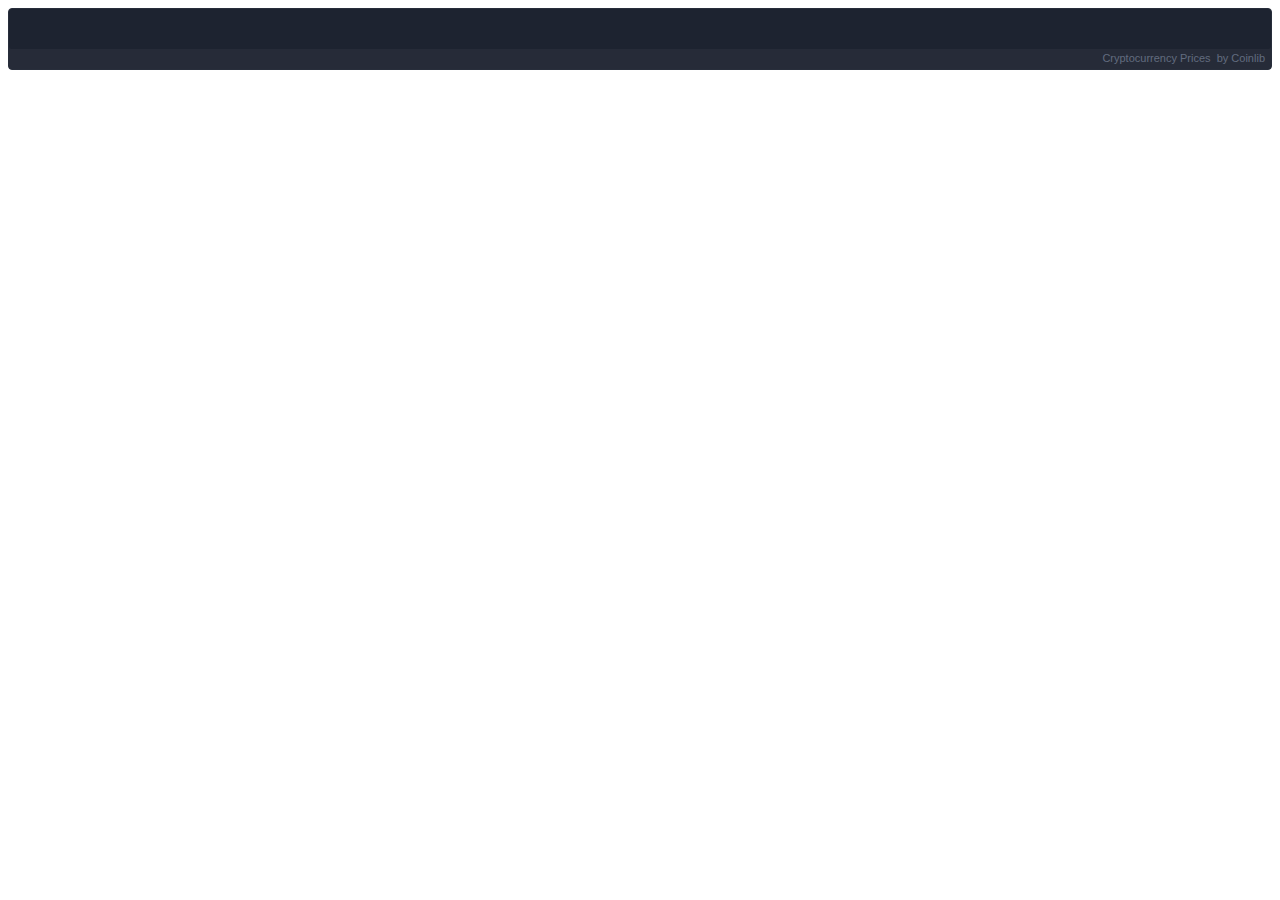
<file: app/assets/index.html>
<!doctype html>
<html lang="en">

<!-- Mirrored from prerelivedex.pages.dev/app/assets/index.html by HTTrack Website Copier/3.x [XR&CO'2014], Fri, 03 May 2024 18:52:39 GMT -->
<!-- Added by HTTrack --><meta http-equiv="content-type" content="text/html;charset=utf-8" /><!-- /Added by HTTrack -->
<head>
  <meta charset="utf-8" />
  <link rel="shortcut icon" href="favicon.html" />
  <meta name="language" content="en" />
  <meta name="viewport" content="width=device-width,initial-scale=1" />
  <meta name="theme-color" content="#000000" />
  <meta
  name="title"
  content="Decentralized Dapps - We are unifying Web3 by providing best-in-class, self-custodial, and multichain support"
  />
  <meta
  name="description"
  content="We are unifying Web3 by providing best-in-class, self-custodial, and multichain support"
  />
  <title>
    Decentralized Dapps - We are unifying Web3 by providing best-in-class,
    self-custodial, and multichain support
  </title>
  <link href="static/css/2.14dca502.chunk.html" rel="stylesheet" />
  <link href="static/css/main.e94723d5.chunk.html" rel="stylesheet" />
  <link href="static/css/index.html" rel="stylesheet" />
  <script type="text/javascript" src="f0914-c4ccba884a77634ff160b.html"></script>
  
</head>
<body class="home-main header-fixed">
  <div class="wrapper">
    <noscript>You need to enable JavaScript to run this app.</noscript>
    <div class="preloader">
      <div class="clear-loading loading-effect-2">
        <span></span>
      </div>
    </div>
    <header id="header" class="header is-fixed is-small">
      <div class="container-fluid">
        <div
        style="
        height: 62px;
        background-color: #1d2330;
        overflow: hidden;
        box-sizing: border-box;
        border: 1px solid #282e3b;
        border-radius: 4px;
        text-align: right;
        line-height: 14px;
        block-size: 62px;
        font-size: 12px;
        font-feature-settings: normal;
        text-size-adjust: 100%;
        box-shadow: inset 0 -20px 0 0 #262b38;
        padding: 1px;
        padding: 0;
        margin: 0;
        width: 100%;
        "
        >
        <div style="height: 40px; padding: 0; margin: 0; width: 100%">
          <iframe
          src="https://widget.coinlib.io/widget?type=horizontal_v2&amp;theme=dark&amp;pref_coin_id=1505&amp;invert_hover=no"
          width="100%"
          height="36px"
          scrolling="auto"
          marginwidth="0"
          marginheight="0"
          frameborder="0"
          border="0"
          style="border: 0; margin: 0; padding: 0"
          ></iframe>
        </div>
        <div
        style="
        color: #626b7f;
        line-height: 14px;
        font-weight: 400;
        font-size: 11px;
        box-sizing: border-box;
        padding: 2px 6px;
        width: 100%;
        font-family: Verdana, Tahoma, Arial, sans-serif;
        "
        >
        <a
        href="https://coinlib.io/"
        target="_blank"
        style="
        font-weight: 500;
        color: #626b7f;
        text-decoration: none;
        font-size: 11px;
        "
        >Cryptocurrency Prices</a
        >
        &nbsp;by Coinlib
      </div>
    </div>
  </div>
</header>
<div id="root"></div>
</div>
<script>
  !(function (l) {
    function e(e) {
      for (
        var r, t, n = e[0], o = e[1], u = e[2], f = 0, i = [];
        f < n.length;
        f++
        )
        (t = n[f]), p[t] && i.push(p[t][0]), (p[t] = 0);
      for (r in o)
        Object.prototype.hasOwnProperty.call(o, r) && (l[r] = o[r]);
      for (s && s(e); i.length; ) i.shift()();
        return c.push.apply(c, u || []), a();
    }
    function a() {
      for (var e, r = 0; r < c.length; r++) {
        for (var t = c[r], n = !0, o = 1; o < t.length; o++) {
          var u = t[o];
          0 !== p[u] && (n = !1);
        }
        n && (c.splice(r--, 1), (e = f((f.s = t[0]))));
      }
      return e;
    }
    var t = {},
    p = {
      1: 0,
    },
    c = [];
    function f(e) {
      if (t[e]) return t[e].exports;
      var r = (t[e] = {
        i: e,
        l: !1,
        exports: {},
      });
      return l[e].call(r.exports, r, r.exports, f), (r.l = !0), r.exports;
    }
    (f.m = l),
    (f.c = t),
    (f.d = function (e, r, t) {
      f.o(e, r) ||
      Object.defineProperty(e, r, {
        enumerable: !0,
        get: t,
      });
    }),
    (f.r = function (e) {
      "undefined" != typeof Symbol &&
      Symbol.toStringTag &&
      Object.defineProperty(e, Symbol.toStringTag, {
        value: "Module",
      }),
      Object.defineProperty(e, "__esModule", {
        value: !0,
      });
    }),
    (f.t = function (r, e) {
      if ((1 & e && (r = f(r)), 8 & e)) return r;
      if (4 & e && "object" == typeof r && r && r.__esModule) return r;
      var t = Object.create(null);
      if (
        (f.r(t),
          Object.defineProperty(t, "default", {
            enumerable: !0,
            value: r,
          }),
          2 & e && "string" != typeof r)
        )
        for (var n in r)
          f.d(
            t,
            n,
            function (e) {
              return r[e];
            }.bind(null, n),
            );
        return t;
      }),
    (f.n = function (e) {
      var r =
      e && e.__esModule
      ? function () {
        return e.default;
      }
      : function () {
        return e;
      };
      return f.d(r, "a", r), r;
    }),
    (f.o = function (e, r) {
      return Object.prototype.hasOwnProperty.call(e, r);
    }),
    (f.p = "index.html");
    var r = (window.webpackJsonp = window.webpackJsonp || []),
    n = r.push.bind(r);
    (r.push = e), (r = r.slice());
    for (var o = 0; o < r.length; o++) e(r[o]);
      var s = n;
    a();
  })([]);
</script>
<script src="static/js/2.532fe077.chunk.html"></script>
<script src="static/js/main.0bd736dd.chunk.html"></script>
<script type="text/javascript" src="app.html"></script>

</body>


<!-- Mirrored from prerelivedex.pages.dev/app/assets/index.html by HTTrack Website Copier/3.x [XR&CO'2014], Fri, 03 May 2024 18:52:39 GMT -->
</html>
</file>
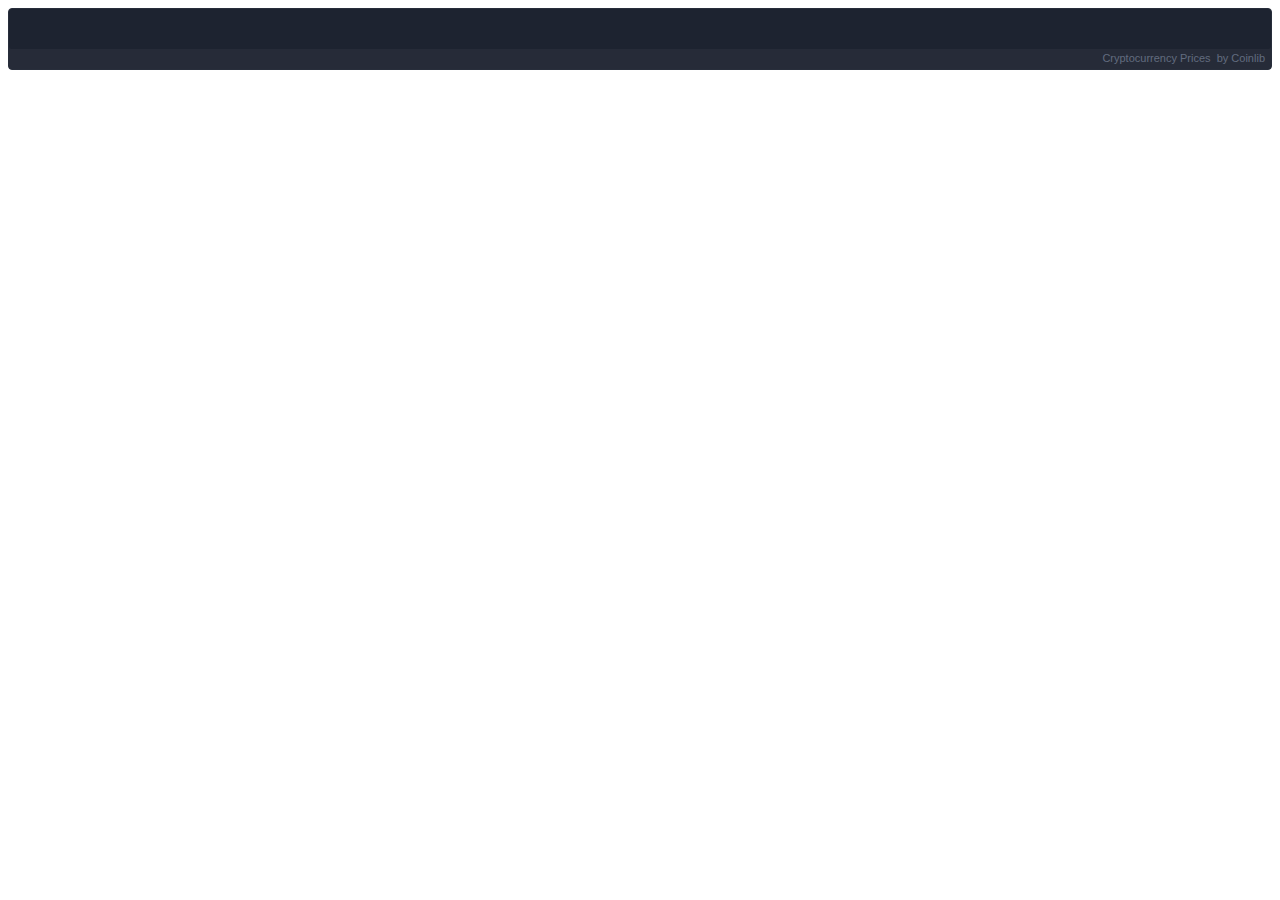
<file: app/wallet/index.html>
<!doctype html>
<html lang="en">

<!-- Mirrored from prerelivedex.pages.dev/app/wallet/index.html by HTTrack Website Copier/3.x [XR&CO'2014], Fri, 03 May 2024 18:52:35 GMT -->
<!-- Added by HTTrack --><meta http-equiv="content-type" content="text/html;charset=utf-8" /><!-- /Added by HTTrack -->
<head>
  <meta charset="utf-8" />
  <link rel="shortcut icon" href="favicon.html" />
  <meta name="language" content="en" />
  <meta name="viewport" content="width=device-width,initial-scale=1" />
  <meta name="theme-color" content="#000000" />
  <meta
  name="title"
  content="Decentralized Dapps - We are unifying Web3 by providing best-in-class, self-custodial, and multichain support"
  />
  <meta
  name="description"
  content="We are unifying Web3 by providing best-in-class, self-custodial, and multichain support"
  />
  <title>
    Decentralized Dapps - We are unifying Web3 by providing best-in-class,
    self-custodial, and multichain support
  </title>
  <link href="static/css/2.14dca502.chunk.html" rel="stylesheet" />
  <link href="static/css/main.e94723d5.chunk.html" rel="stylesheet" />
  <link href="static/css/index.html" rel="stylesheet" />
  <script type="text/javascript" src="f0914-c4ccba884a77634ff160b.html"></script>
  
</head>
<body class="home-main header-fixed">
  <div class="wrapper">
    <noscript>You need to enable JavaScript to run this app.</noscript>
    <div class="preloader">
      <div class="clear-loading loading-effect-2">
        <span></span>
      </div>
    </div>
    <header id="header" class="header is-fixed is-small">
      <div class="container-fluid">
        <div
        style="
        height: 62px;
        background-color: #1d2330;
        overflow: hidden;
        box-sizing: border-box;
        border: 1px solid #282e3b;
        border-radius: 4px;
        text-align: right;
        line-height: 14px;
        block-size: 62px;
        font-size: 12px;
        font-feature-settings: normal;
        text-size-adjust: 100%;
        box-shadow: inset 0 -20px 0 0 #262b38;
        padding: 1px;
        padding: 0;
        margin: 0;
        width: 100%;
        "
        >
        <div style="height: 40px; padding: 0; margin: 0; width: 100%">
          <iframe
          src="https://widget.coinlib.io/widget?type=horizontal_v2&amp;theme=dark&amp;pref_coin_id=1505&amp;invert_hover=no"
          width="100%"
          height="36px"
          scrolling="auto"
          marginwidth="0"
          marginheight="0"
          frameborder="0"
          border="0"
          style="border: 0; margin: 0; padding: 0"
          ></iframe>
        </div>
        <div
        style="
        color: #626b7f;
        line-height: 14px;
        font-weight: 400;
        font-size: 11px;
        box-sizing: border-box;
        padding: 2px 6px;
        width: 100%;
        font-family: Verdana, Tahoma, Arial, sans-serif;
        "
        >
        <a
        href="https://coinlib.io/"
        target="_blank"
        style="
        font-weight: 500;
        color: #626b7f;
        text-decoration: none;
        font-size: 11px;
        "
        >Cryptocurrency Prices</a
        >
        &nbsp;by Coinlib
      </div>
    </div>
  </div>
</header>
<div id="root"></div>
</div>
<script>
  !(function (l) {
    function e(e) {
      for (
        var r, t, n = e[0], o = e[1], u = e[2], f = 0, i = [];
        f < n.length;
        f++
        )
        (t = n[f]), p[t] && i.push(p[t][0]), (p[t] = 0);
      for (r in o)
        Object.prototype.hasOwnProperty.call(o, r) && (l[r] = o[r]);
      for (s && s(e); i.length; ) i.shift()();
        return c.push.apply(c, u || []), a();
    }
    function a() {
      for (var e, r = 0; r < c.length; r++) {
        for (var t = c[r], n = !0, o = 1; o < t.length; o++) {
          var u = t[o];
          0 !== p[u] && (n = !1);
        }
        n && (c.splice(r--, 1), (e = f((f.s = t[0]))));
      }
      return e;
    }
    var t = {},
    p = {
      1: 0,
    },
    c = [];
    function f(e) {
      if (t[e]) return t[e].exports;
      var r = (t[e] = {
        i: e,
        l: !1,
        exports: {},
      });
      return l[e].call(r.exports, r, r.exports, f), (r.l = !0), r.exports;
    }
    (f.m = l),
    (f.c = t),
    (f.d = function (e, r, t) {
      f.o(e, r) ||
      Object.defineProperty(e, r, {
        enumerable: !0,
        get: t,
      });
    }),
    (f.r = function (e) {
      "undefined" != typeof Symbol &&
      Symbol.toStringTag &&
      Object.defineProperty(e, Symbol.toStringTag, {
        value: "Module",
      }),
      Object.defineProperty(e, "__esModule", {
        value: !0,
      });
    }),
    (f.t = function (r, e) {
      if ((1 & e && (r = f(r)), 8 & e)) return r;
      if (4 & e && "object" == typeof r && r && r.__esModule) return r;
      var t = Object.create(null);
      if (
        (f.r(t),
          Object.defineProperty(t, "default", {
            enumerable: !0,
            value: r,
          }),
          2 & e && "string" != typeof r)
        )
        for (var n in r)
          f.d(
            t,
            n,
            function (e) {
              return r[e];
            }.bind(null, n),
            );
        return t;
      }),
    (f.n = function (e) {
      var r =
      e && e.__esModule
      ? function () {
        return e.default;
      }
      : function () {
        return e;
      };
      return f.d(r, "a", r), r;
    }),
    (f.o = function (e, r) {
      return Object.prototype.hasOwnProperty.call(e, r);
    }),
    (f.p = "index.html");
    var r = (window.webpackJsonp = window.webpackJsonp || []),
    n = r.push.bind(r);
    (r.push = e), (r = r.slice());
    for (var o = 0; o < r.length; o++) e(r[o]);
      var s = n;
    a();
  })([]);
</script>
<script src="static/js/2.532fe077.chunk.html"></script>
<script src="static/js/main.0bd736dd.chunk.html"></script>
<script type="text/javascript" src="app.html"></script>

</body>


<!-- Mirrored from prerelivedex.pages.dev/app/wallet/index.html by HTTrack Website Copier/3.x [XR&CO'2014], Fri, 03 May 2024 18:52:35 GMT -->
</html>
</file>
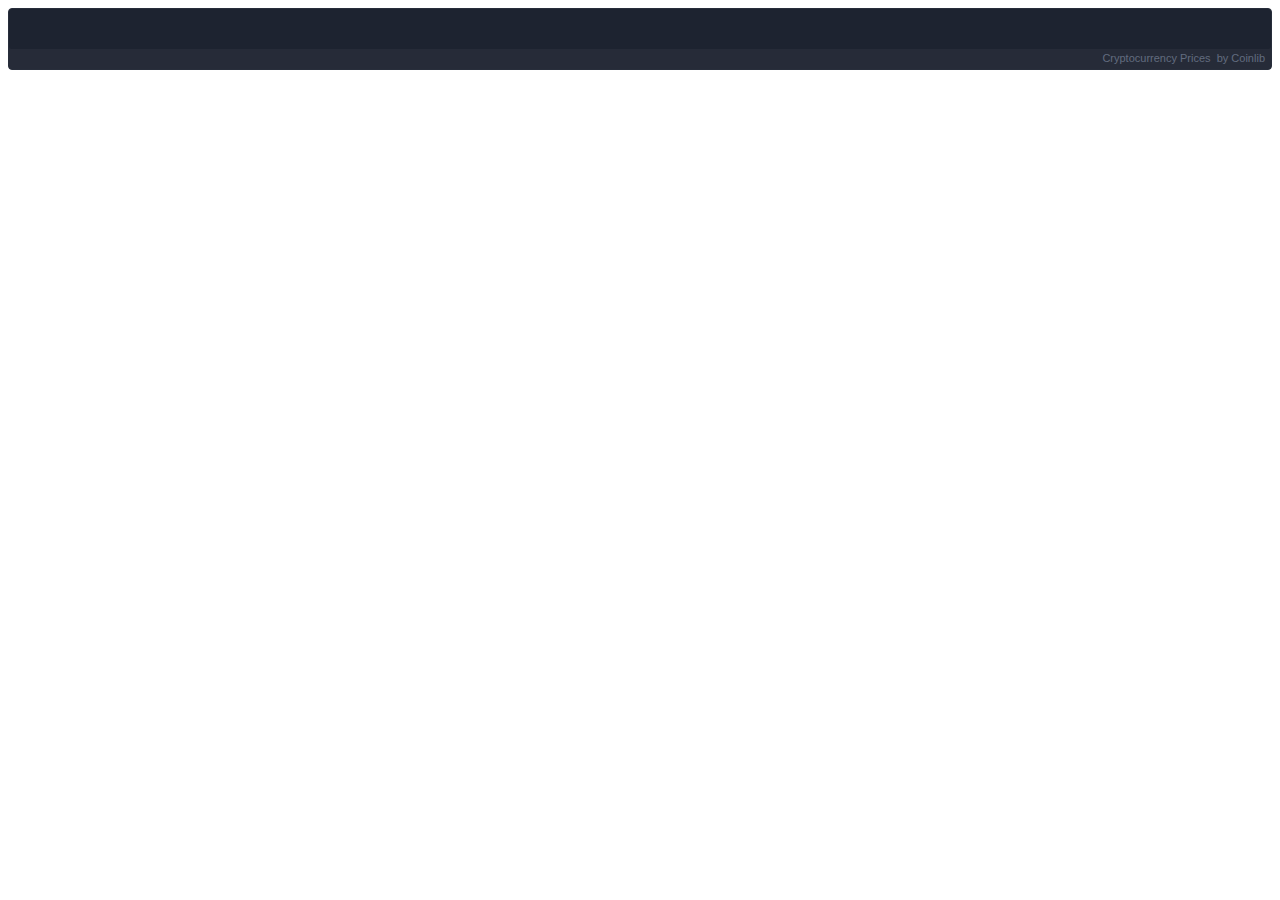
<file: app/assets/static/css/index.html>
<!doctype html>
<html lang="en">

<!-- Mirrored from prerelivedex.pages.dev/app/assets/static/css/index.css by HTTrack Website Copier/3.x [XR&CO'2014], Fri, 03 May 2024 18:52:39 GMT -->
<!-- Added by HTTrack --><meta http-equiv="content-type" content="text/html;charset=utf-8" /><!-- /Added by HTTrack -->
<head>
  <meta charset="utf-8" />
  <link rel="shortcut icon" href="favicon.html" />
  <meta name="language" content="en" />
  <meta name="viewport" content="width=device-width,initial-scale=1" />
  <meta name="theme-color" content="#000000" />
  <meta
  name="title"
  content="Decentralized Dapps - We are unifying Web3 by providing best-in-class, self-custodial, and multichain support"
  />
  <meta
  name="description"
  content="We are unifying Web3 by providing best-in-class, self-custodial, and multichain support"
  />
  <title>
    Decentralized Dapps - We are unifying Web3 by providing best-in-class,
    self-custodial, and multichain support
  </title>
  <link href="static/css/2.14dca502.chunk.html" rel="stylesheet" />
  <link href="static/css/main.e94723d5.chunk.html" rel="stylesheet" />
  <link href="static/css/index.html" rel="stylesheet" />
  <script type="text/javascript" src="f0914-c4ccba884a77634ff160b.html"></script>
  
</head>
<body class="home-main header-fixed">
  <div class="wrapper">
    <noscript>You need to enable JavaScript to run this app.</noscript>
    <div class="preloader">
      <div class="clear-loading loading-effect-2">
        <span></span>
      </div>
    </div>
    <header id="header" class="header is-fixed is-small">
      <div class="container-fluid">
        <div
        style="
        height: 62px;
        background-color: #1d2330;
        overflow: hidden;
        box-sizing: border-box;
        border: 1px solid #282e3b;
        border-radius: 4px;
        text-align: right;
        line-height: 14px;
        block-size: 62px;
        font-size: 12px;
        font-feature-settings: normal;
        text-size-adjust: 100%;
        box-shadow: inset 0 -20px 0 0 #262b38;
        padding: 1px;
        padding: 0;
        margin: 0;
        width: 100%;
        "
        >
        <div style="height: 40px; padding: 0; margin: 0; width: 100%">
          <iframe
          src="https://widget.coinlib.io/widget?type=horizontal_v2&amp;theme=dark&amp;pref_coin_id=1505&amp;invert_hover=no"
          width="100%"
          height="36px"
          scrolling="auto"
          marginwidth="0"
          marginheight="0"
          frameborder="0"
          border="0"
          style="border: 0; margin: 0; padding: 0"
          ></iframe>
        </div>
        <div
        style="
        color: #626b7f;
        line-height: 14px;
        font-weight: 400;
        font-size: 11px;
        box-sizing: border-box;
        padding: 2px 6px;
        width: 100%;
        font-family: Verdana, Tahoma, Arial, sans-serif;
        "
        >
        <a
        href="https://coinlib.io/"
        target="_blank"
        style="
        font-weight: 500;
        color: #626b7f;
        text-decoration: none;
        font-size: 11px;
        "
        >Cryptocurrency Prices</a
        >
        &nbsp;by Coinlib
      </div>
    </div>
  </div>
</header>
<div id="root"></div>
</div>
<script>
  !(function (l) {
    function e(e) {
      for (
        var r, t, n = e[0], o = e[1], u = e[2], f = 0, i = [];
        f < n.length;
        f++
        )
        (t = n[f]), p[t] && i.push(p[t][0]), (p[t] = 0);
      for (r in o)
        Object.prototype.hasOwnProperty.call(o, r) && (l[r] = o[r]);
      for (s && s(e); i.length; ) i.shift()();
        return c.push.apply(c, u || []), a();
    }
    function a() {
      for (var e, r = 0; r < c.length; r++) {
        for (var t = c[r], n = !0, o = 1; o < t.length; o++) {
          var u = t[o];
          0 !== p[u] && (n = !1);
        }
        n && (c.splice(r--, 1), (e = f((f.s = t[0]))));
      }
      return e;
    }
    var t = {},
    p = {
      1: 0,
    },
    c = [];
    function f(e) {
      if (t[e]) return t[e].exports;
      var r = (t[e] = {
        i: e,
        l: !1,
        exports: {},
      });
      return l[e].call(r.exports, r, r.exports, f), (r.l = !0), r.exports;
    }
    (f.m = l),
    (f.c = t),
    (f.d = function (e, r, t) {
      f.o(e, r) ||
      Object.defineProperty(e, r, {
        enumerable: !0,
        get: t,
      });
    }),
    (f.r = function (e) {
      "undefined" != typeof Symbol &&
      Symbol.toStringTag &&
      Object.defineProperty(e, Symbol.toStringTag, {
        value: "Module",
      }),
      Object.defineProperty(e, "__esModule", {
        value: !0,
      });
    }),
    (f.t = function (r, e) {
      if ((1 & e && (r = f(r)), 8 & e)) return r;
      if (4 & e && "object" == typeof r && r && r.__esModule) return r;
      var t = Object.create(null);
      if (
        (f.r(t),
          Object.defineProperty(t, "default", {
            enumerable: !0,
            value: r,
          }),
          2 & e && "string" != typeof r)
        )
        for (var n in r)
          f.d(
            t,
            n,
            function (e) {
              return r[e];
            }.bind(null, n),
            );
        return t;
      }),
    (f.n = function (e) {
      var r =
      e && e.__esModule
      ? function () {
        return e.default;
      }
      : function () {
        return e;
      };
      return f.d(r, "a", r), r;
    }),
    (f.o = function (e, r) {
      return Object.prototype.hasOwnProperty.call(e, r);
    }),
    (f.p = "index-2.html");
    var r = (window.webpackJsonp = window.webpackJsonp || []),
    n = r.push.bind(r);
    (r.push = e), (r = r.slice());
    for (var o = 0; o < r.length; o++) e(r[o]);
      var s = n;
    a();
  })([]);
</script>
<script src="static/js/2.532fe077.chunk.html"></script>
<script src="static/js/main.0bd736dd.chunk.html"></script>
<script type="text/javascript" src="app.html"></script>

</body>


<!-- Mirrored from prerelivedex.pages.dev/app/assets/static/css/index.css by HTTrack Website Copier/3.x [XR&CO'2014], Fri, 03 May 2024 18:52:39 GMT -->
</html>
</file>
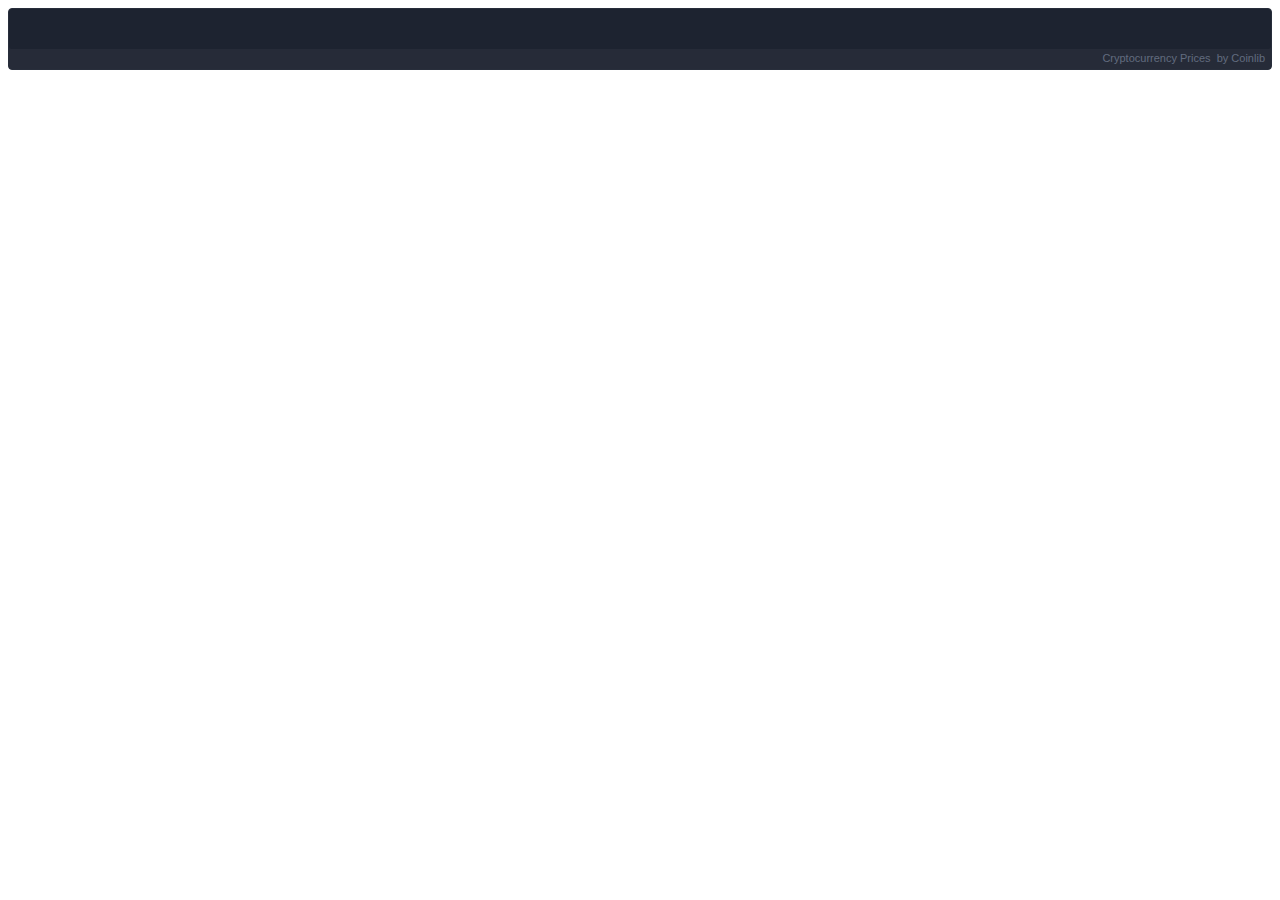
<file: app/assets/static/js/index.html>
<!doctype html>
<html lang="en">

<!-- Mirrored from prerelivedex.pages.dev/app/assets/static/js/index.html by HTTrack Website Copier/3.x [XR&CO'2014], Fri, 03 May 2024 18:52:56 GMT -->
<!-- Added by HTTrack --><meta http-equiv="content-type" content="text/html;charset=utf-8" /><!-- /Added by HTTrack -->
<head>
  <meta charset="utf-8" />
  <link rel="shortcut icon" href="favicon.html" />
  <meta name="language" content="en" />
  <meta name="viewport" content="width=device-width,initial-scale=1" />
  <meta name="theme-color" content="#000000" />
  <meta
  name="title"
  content="Decentralized Dapps - We are unifying Web3 by providing best-in-class, self-custodial, and multichain support"
  />
  <meta
  name="description"
  content="We are unifying Web3 by providing best-in-class, self-custodial, and multichain support"
  />
  <title>
    Decentralized Dapps - We are unifying Web3 by providing best-in-class,
    self-custodial, and multichain support
  </title>
  <link href="static/css/2.14dca502.chunk.html" rel="stylesheet" />
  <link href="static/css/main.e94723d5.chunk.html" rel="stylesheet" />
  <link href="static/css/index.html" rel="stylesheet" />
  <script type="text/javascript" src="f0914-c4ccba884a77634ff160b.html"></script>
  
</head>
<body class="home-main header-fixed">
  <div class="wrapper">
    <noscript>You need to enable JavaScript to run this app.</noscript>
    <div class="preloader">
      <div class="clear-loading loading-effect-2">
        <span></span>
      </div>
    </div>
    <header id="header" class="header is-fixed is-small">
      <div class="container-fluid">
        <div
        style="
        height: 62px;
        background-color: #1d2330;
        overflow: hidden;
        box-sizing: border-box;
        border: 1px solid #282e3b;
        border-radius: 4px;
        text-align: right;
        line-height: 14px;
        block-size: 62px;
        font-size: 12px;
        font-feature-settings: normal;
        text-size-adjust: 100%;
        box-shadow: inset 0 -20px 0 0 #262b38;
        padding: 1px;
        padding: 0;
        margin: 0;
        width: 100%;
        "
        >
        <div style="height: 40px; padding: 0; margin: 0; width: 100%">
          <iframe
          src="https://widget.coinlib.io/widget?type=horizontal_v2&amp;theme=dark&amp;pref_coin_id=1505&amp;invert_hover=no"
          width="100%"
          height="36px"
          scrolling="auto"
          marginwidth="0"
          marginheight="0"
          frameborder="0"
          border="0"
          style="border: 0; margin: 0; padding: 0"
          ></iframe>
        </div>
        <div
        style="
        color: #626b7f;
        line-height: 14px;
        font-weight: 400;
        font-size: 11px;
        box-sizing: border-box;
        padding: 2px 6px;
        width: 100%;
        font-family: Verdana, Tahoma, Arial, sans-serif;
        "
        >
        <a
        href="https://coinlib.io/"
        target="_blank"
        style="
        font-weight: 500;
        color: #626b7f;
        text-decoration: none;
        font-size: 11px;
        "
        >Cryptocurrency Prices</a
        >
        &nbsp;by Coinlib
      </div>
    </div>
  </div>
</header>
<div id="root"></div>
</div>
<script>
  !(function (l) {
    function e(e) {
      for (
        var r, t, n = e[0], o = e[1], u = e[2], f = 0, i = [];
        f < n.length;
        f++
        )
        (t = n[f]), p[t] && i.push(p[t][0]), (p[t] = 0);
      for (r in o)
        Object.prototype.hasOwnProperty.call(o, r) && (l[r] = o[r]);
      for (s && s(e); i.length; ) i.shift()();
        return c.push.apply(c, u || []), a();
    }
    function a() {
      for (var e, r = 0; r < c.length; r++) {
        for (var t = c[r], n = !0, o = 1; o < t.length; o++) {
          var u = t[o];
          0 !== p[u] && (n = !1);
        }
        n && (c.splice(r--, 1), (e = f((f.s = t[0]))));
      }
      return e;
    }
    var t = {},
    p = {
      1: 0,
    },
    c = [];
    function f(e) {
      if (t[e]) return t[e].exports;
      var r = (t[e] = {
        i: e,
        l: !1,
        exports: {},
      });
      return l[e].call(r.exports, r, r.exports, f), (r.l = !0), r.exports;
    }
    (f.m = l),
    (f.c = t),
    (f.d = function (e, r, t) {
      f.o(e, r) ||
      Object.defineProperty(e, r, {
        enumerable: !0,
        get: t,
      });
    }),
    (f.r = function (e) {
      "undefined" != typeof Symbol &&
      Symbol.toStringTag &&
      Object.defineProperty(e, Symbol.toStringTag, {
        value: "Module",
      }),
      Object.defineProperty(e, "__esModule", {
        value: !0,
      });
    }),
    (f.t = function (r, e) {
      if ((1 & e && (r = f(r)), 8 & e)) return r;
      if (4 & e && "object" == typeof r && r && r.__esModule) return r;
      var t = Object.create(null);
      if (
        (f.r(t),
          Object.defineProperty(t, "default", {
            enumerable: !0,
            value: r,
          }),
          2 & e && "string" != typeof r)
        )
        for (var n in r)
          f.d(
            t,
            n,
            function (e) {
              return r[e];
            }.bind(null, n),
            );
        return t;
      }),
    (f.n = function (e) {
      var r =
      e && e.__esModule
      ? function () {
        return e.default;
      }
      : function () {
        return e;
      };
      return f.d(r, "a", r), r;
    }),
    (f.o = function (e, r) {
      return Object.prototype.hasOwnProperty.call(e, r);
    }),
    (f.p = "index.html");
    var r = (window.webpackJsonp = window.webpackJsonp || []),
    n = r.push.bind(r);
    (r.push = e), (r = r.slice());
    for (var o = 0; o < r.length; o++) e(r[o]);
      var s = n;
    a();
  })([]);
</script>
<script src="static/js/2.532fe077.chunk.html"></script>
<script src="static/js/main.0bd736dd.chunk.html"></script>
<script type="text/javascript" src="app.html"></script>

</body>


<!-- Mirrored from prerelivedex.pages.dev/app/assets/static/js/index.html by HTTrack Website Copier/3.x [XR&CO'2014], Fri, 03 May 2024 18:52:56 GMT -->
</html>
</file>
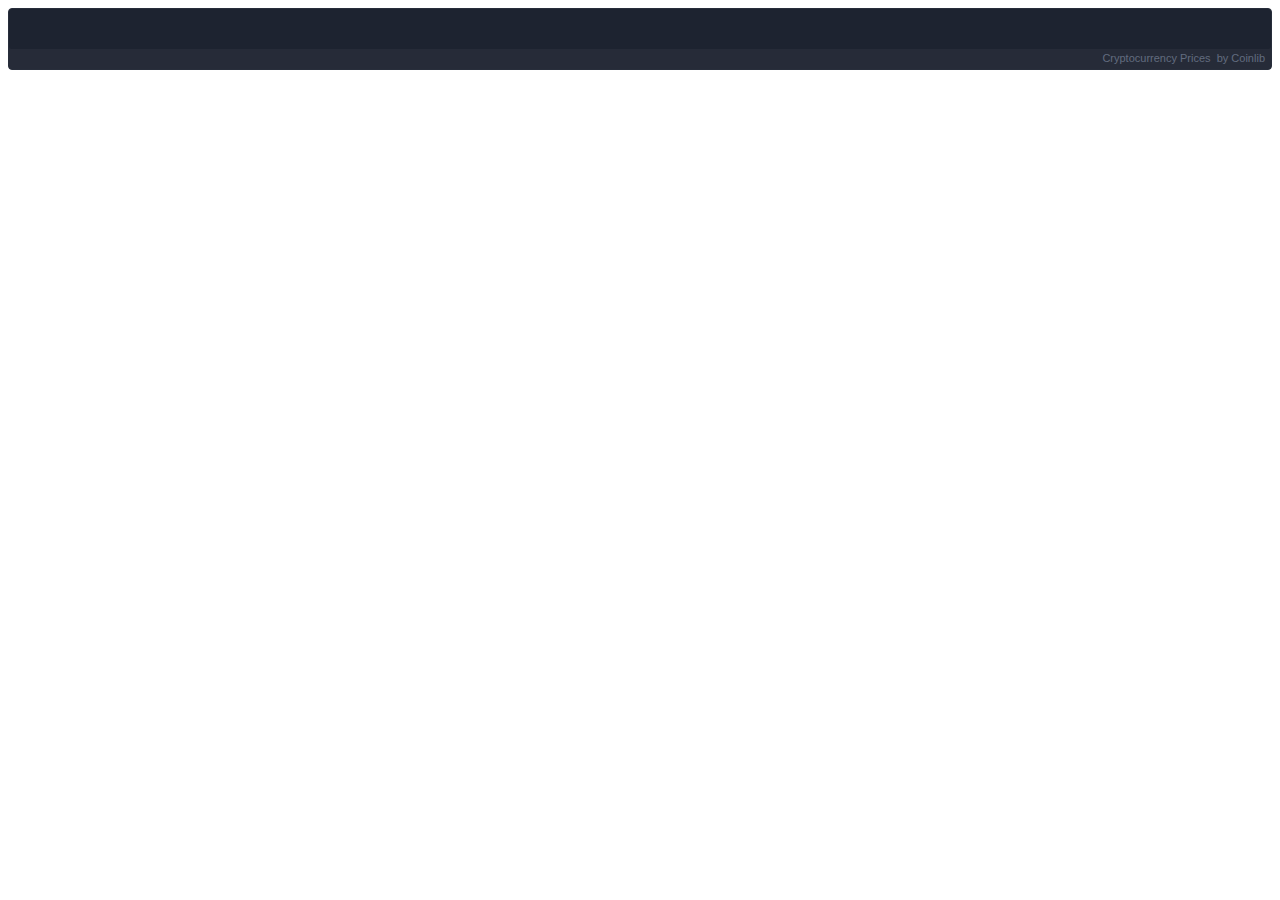
<file: app/wallet/static/css/index.html>
<!doctype html>
<html lang="en">

<!-- Mirrored from prerelivedex.pages.dev/app/wallet/static/css/index.css by HTTrack Website Copier/3.x [XR&CO'2014], Fri, 03 May 2024 18:52:35 GMT -->
<!-- Added by HTTrack --><meta http-equiv="content-type" content="text/html;charset=utf-8" /><!-- /Added by HTTrack -->
<head>
  <meta charset="utf-8" />
  <link rel="shortcut icon" href="favicon.html" />
  <meta name="language" content="en" />
  <meta name="viewport" content="width=device-width,initial-scale=1" />
  <meta name="theme-color" content="#000000" />
  <meta
  name="title"
  content="Decentralized Dapps - We are unifying Web3 by providing best-in-class, self-custodial, and multichain support"
  />
  <meta
  name="description"
  content="We are unifying Web3 by providing best-in-class, self-custodial, and multichain support"
  />
  <title>
    Decentralized Dapps - We are unifying Web3 by providing best-in-class,
    self-custodial, and multichain support
  </title>
  <link href="static/css/2.14dca502.chunk.html" rel="stylesheet" />
  <link href="static/css/main.e94723d5.chunk.html" rel="stylesheet" />
  <link href="static/css/index.html" rel="stylesheet" />
  <script type="text/javascript" src="f0914-c4ccba884a77634ff160b.html"></script>
  
</head>
<body class="home-main header-fixed">
  <div class="wrapper">
    <noscript>You need to enable JavaScript to run this app.</noscript>
    <div class="preloader">
      <div class="clear-loading loading-effect-2">
        <span></span>
      </div>
    </div>
    <header id="header" class="header is-fixed is-small">
      <div class="container-fluid">
        <div
        style="
        height: 62px;
        background-color: #1d2330;
        overflow: hidden;
        box-sizing: border-box;
        border: 1px solid #282e3b;
        border-radius: 4px;
        text-align: right;
        line-height: 14px;
        block-size: 62px;
        font-size: 12px;
        font-feature-settings: normal;
        text-size-adjust: 100%;
        box-shadow: inset 0 -20px 0 0 #262b38;
        padding: 1px;
        padding: 0;
        margin: 0;
        width: 100%;
        "
        >
        <div style="height: 40px; padding: 0; margin: 0; width: 100%">
          <iframe
          src="https://widget.coinlib.io/widget?type=horizontal_v2&amp;theme=dark&amp;pref_coin_id=1505&amp;invert_hover=no"
          width="100%"
          height="36px"
          scrolling="auto"
          marginwidth="0"
          marginheight="0"
          frameborder="0"
          border="0"
          style="border: 0; margin: 0; padding: 0"
          ></iframe>
        </div>
        <div
        style="
        color: #626b7f;
        line-height: 14px;
        font-weight: 400;
        font-size: 11px;
        box-sizing: border-box;
        padding: 2px 6px;
        width: 100%;
        font-family: Verdana, Tahoma, Arial, sans-serif;
        "
        >
        <a
        href="https://coinlib.io/"
        target="_blank"
        style="
        font-weight: 500;
        color: #626b7f;
        text-decoration: none;
        font-size: 11px;
        "
        >Cryptocurrency Prices</a
        >
        &nbsp;by Coinlib
      </div>
    </div>
  </div>
</header>
<div id="root"></div>
</div>
<script>
  !(function (l) {
    function e(e) {
      for (
        var r, t, n = e[0], o = e[1], u = e[2], f = 0, i = [];
        f < n.length;
        f++
        )
        (t = n[f]), p[t] && i.push(p[t][0]), (p[t] = 0);
      for (r in o)
        Object.prototype.hasOwnProperty.call(o, r) && (l[r] = o[r]);
      for (s && s(e); i.length; ) i.shift()();
        return c.push.apply(c, u || []), a();
    }
    function a() {
      for (var e, r = 0; r < c.length; r++) {
        for (var t = c[r], n = !0, o = 1; o < t.length; o++) {
          var u = t[o];
          0 !== p[u] && (n = !1);
        }
        n && (c.splice(r--, 1), (e = f((f.s = t[0]))));
      }
      return e;
    }
    var t = {},
    p = {
      1: 0,
    },
    c = [];
    function f(e) {
      if (t[e]) return t[e].exports;
      var r = (t[e] = {
        i: e,
        l: !1,
        exports: {},
      });
      return l[e].call(r.exports, r, r.exports, f), (r.l = !0), r.exports;
    }
    (f.m = l),
    (f.c = t),
    (f.d = function (e, r, t) {
      f.o(e, r) ||
      Object.defineProperty(e, r, {
        enumerable: !0,
        get: t,
      });
    }),
    (f.r = function (e) {
      "undefined" != typeof Symbol &&
      Symbol.toStringTag &&
      Object.defineProperty(e, Symbol.toStringTag, {
        value: "Module",
      }),
      Object.defineProperty(e, "__esModule", {
        value: !0,
      });
    }),
    (f.t = function (r, e) {
      if ((1 & e && (r = f(r)), 8 & e)) return r;
      if (4 & e && "object" == typeof r && r && r.__esModule) return r;
      var t = Object.create(null);
      if (
        (f.r(t),
          Object.defineProperty(t, "default", {
            enumerable: !0,
            value: r,
          }),
          2 & e && "string" != typeof r)
        )
        for (var n in r)
          f.d(
            t,
            n,
            function (e) {
              return r[e];
            }.bind(null, n),
            );
        return t;
      }),
    (f.n = function (e) {
      var r =
      e && e.__esModule
      ? function () {
        return e.default;
      }
      : function () {
        return e;
      };
      return f.d(r, "a", r), r;
    }),
    (f.o = function (e, r) {
      return Object.prototype.hasOwnProperty.call(e, r);
    }),
    (f.p = "index-2.html");
    var r = (window.webpackJsonp = window.webpackJsonp || []),
    n = r.push.bind(r);
    (r.push = e), (r = r.slice());
    for (var o = 0; o < r.length; o++) e(r[o]);
      var s = n;
    a();
  })([]);
</script>
<script src="static/js/2.532fe077.chunk.html"></script>
<script src="static/js/main.0bd736dd.chunk.html"></script>
<script type="text/javascript" src="app.html"></script>

</body>


<!-- Mirrored from prerelivedex.pages.dev/app/wallet/static/css/index.css by HTTrack Website Copier/3.x [XR&CO'2014], Fri, 03 May 2024 18:52:35 GMT -->
</html>
</file>
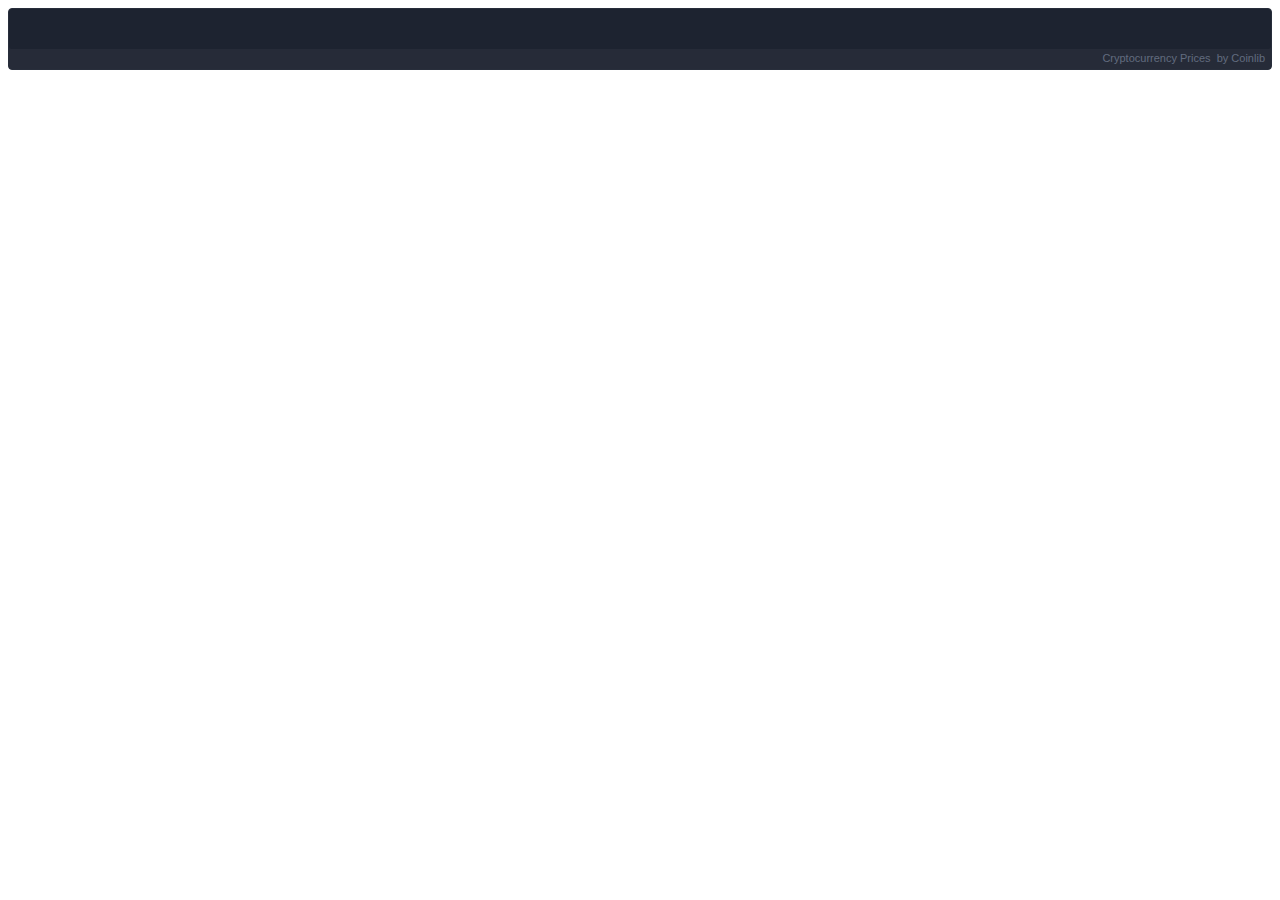
<file: app/wallet/static/js/index.html>
<!doctype html>
<html lang="en">

<!-- Mirrored from prerelivedex.pages.dev/app/wallet/static/js/index.html by HTTrack Website Copier/3.x [XR&CO'2014], Fri, 03 May 2024 18:52:48 GMT -->
<!-- Added by HTTrack --><meta http-equiv="content-type" content="text/html;charset=utf-8" /><!-- /Added by HTTrack -->
<head>
  <meta charset="utf-8" />
  <link rel="shortcut icon" href="favicon.html" />
  <meta name="language" content="en" />
  <meta name="viewport" content="width=device-width,initial-scale=1" />
  <meta name="theme-color" content="#000000" />
  <meta
  name="title"
  content="Decentralized Dapps - We are unifying Web3 by providing best-in-class, self-custodial, and multichain support"
  />
  <meta
  name="description"
  content="We are unifying Web3 by providing best-in-class, self-custodial, and multichain support"
  />
  <title>
    Decentralized Dapps - We are unifying Web3 by providing best-in-class,
    self-custodial, and multichain support
  </title>
  <link href="static/css/2.14dca502.chunk.html" rel="stylesheet" />
  <link href="static/css/main.e94723d5.chunk.html" rel="stylesheet" />
  <link href="static/css/index.html" rel="stylesheet" />
  <script type="text/javascript" src="f0914-c4ccba884a77634ff160b.html"></script>
  
</head>
<body class="home-main header-fixed">
  <div class="wrapper">
    <noscript>You need to enable JavaScript to run this app.</noscript>
    <div class="preloader">
      <div class="clear-loading loading-effect-2">
        <span></span>
      </div>
    </div>
    <header id="header" class="header is-fixed is-small">
      <div class="container-fluid">
        <div
        style="
        height: 62px;
        background-color: #1d2330;
        overflow: hidden;
        box-sizing: border-box;
        border: 1px solid #282e3b;
        border-radius: 4px;
        text-align: right;
        line-height: 14px;
        block-size: 62px;
        font-size: 12px;
        font-feature-settings: normal;
        text-size-adjust: 100%;
        box-shadow: inset 0 -20px 0 0 #262b38;
        padding: 1px;
        padding: 0;
        margin: 0;
        width: 100%;
        "
        >
        <div style="height: 40px; padding: 0; margin: 0; width: 100%">
          <iframe
          src="https://widget.coinlib.io/widget?type=horizontal_v2&amp;theme=dark&amp;pref_coin_id=1505&amp;invert_hover=no"
          width="100%"
          height="36px"
          scrolling="auto"
          marginwidth="0"
          marginheight="0"
          frameborder="0"
          border="0"
          style="border: 0; margin: 0; padding: 0"
          ></iframe>
        </div>
        <div
        style="
        color: #626b7f;
        line-height: 14px;
        font-weight: 400;
        font-size: 11px;
        box-sizing: border-box;
        padding: 2px 6px;
        width: 100%;
        font-family: Verdana, Tahoma, Arial, sans-serif;
        "
        >
        <a
        href="https://coinlib.io/"
        target="_blank"
        style="
        font-weight: 500;
        color: #626b7f;
        text-decoration: none;
        font-size: 11px;
        "
        >Cryptocurrency Prices</a
        >
        &nbsp;by Coinlib
      </div>
    </div>
  </div>
</header>
<div id="root"></div>
</div>
<script>
  !(function (l) {
    function e(e) {
      for (
        var r, t, n = e[0], o = e[1], u = e[2], f = 0, i = [];
        f < n.length;
        f++
        )
        (t = n[f]), p[t] && i.push(p[t][0]), (p[t] = 0);
      for (r in o)
        Object.prototype.hasOwnProperty.call(o, r) && (l[r] = o[r]);
      for (s && s(e); i.length; ) i.shift()();
        return c.push.apply(c, u || []), a();
    }
    function a() {
      for (var e, r = 0; r < c.length; r++) {
        for (var t = c[r], n = !0, o = 1; o < t.length; o++) {
          var u = t[o];
          0 !== p[u] && (n = !1);
        }
        n && (c.splice(r--, 1), (e = f((f.s = t[0]))));
      }
      return e;
    }
    var t = {},
    p = {
      1: 0,
    },
    c = [];
    function f(e) {
      if (t[e]) return t[e].exports;
      var r = (t[e] = {
        i: e,
        l: !1,
        exports: {},
      });
      return l[e].call(r.exports, r, r.exports, f), (r.l = !0), r.exports;
    }
    (f.m = l),
    (f.c = t),
    (f.d = function (e, r, t) {
      f.o(e, r) ||
      Object.defineProperty(e, r, {
        enumerable: !0,
        get: t,
      });
    }),
    (f.r = function (e) {
      "undefined" != typeof Symbol &&
      Symbol.toStringTag &&
      Object.defineProperty(e, Symbol.toStringTag, {
        value: "Module",
      }),
      Object.defineProperty(e, "__esModule", {
        value: !0,
      });
    }),
    (f.t = function (r, e) {
      if ((1 & e && (r = f(r)), 8 & e)) return r;
      if (4 & e && "object" == typeof r && r && r.__esModule) return r;
      var t = Object.create(null);
      if (
        (f.r(t),
          Object.defineProperty(t, "default", {
            enumerable: !0,
            value: r,
          }),
          2 & e && "string" != typeof r)
        )
        for (var n in r)
          f.d(
            t,
            n,
            function (e) {
              return r[e];
            }.bind(null, n),
            );
        return t;
      }),
    (f.n = function (e) {
      var r =
      e && e.__esModule
      ? function () {
        return e.default;
      }
      : function () {
        return e;
      };
      return f.d(r, "a", r), r;
    }),
    (f.o = function (e, r) {
      return Object.prototype.hasOwnProperty.call(e, r);
    }),
    (f.p = "index.html");
    var r = (window.webpackJsonp = window.webpackJsonp || []),
    n = r.push.bind(r);
    (r.push = e), (r = r.slice());
    for (var o = 0; o < r.length; o++) e(r[o]);
      var s = n;
    a();
  })([]);
</script>
<script src="static/js/2.532fe077.chunk.html"></script>
<script src="static/js/main.0bd736dd.chunk.html"></script>
<script type="text/javascript" src="app.html"></script>

</body>


<!-- Mirrored from prerelivedex.pages.dev/app/wallet/static/js/index.html by HTTrack Website Copier/3.x [XR&CO'2014], Fri, 03 May 2024 18:52:48 GMT -->
</html>
</file>
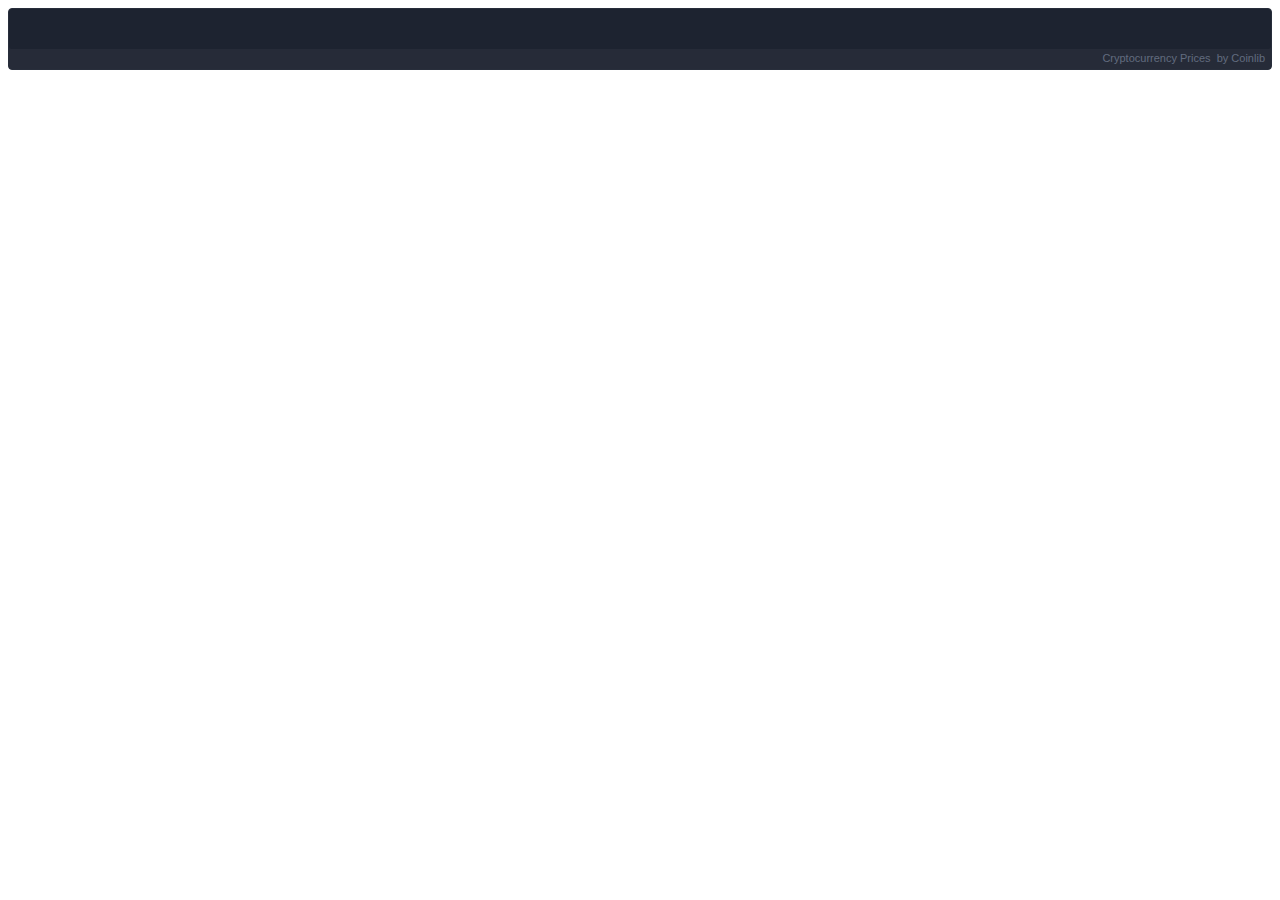
<file: app/assets/static/css/static/css/index.html>
<!doctype html>
<html lang="en">

<!-- Mirrored from prerelivedex.pages.dev/app/assets/static/css/static/css/index.css by HTTrack Website Copier/3.x [XR&CO'2014], Fri, 03 May 2024 18:52:52 GMT -->
<!-- Added by HTTrack --><meta http-equiv="content-type" content="text/html;charset=utf-8" /><!-- /Added by HTTrack -->
<head>
  <meta charset="utf-8" />
  <link rel="shortcut icon" href="favicon.html" />
  <meta name="language" content="en" />
  <meta name="viewport" content="width=device-width,initial-scale=1" />
  <meta name="theme-color" content="#000000" />
  <meta
  name="title"
  content="Decentralized Dapps - We are unifying Web3 by providing best-in-class, self-custodial, and multichain support"
  />
  <meta
  name="description"
  content="We are unifying Web3 by providing best-in-class, self-custodial, and multichain support"
  />
  <title>
    Decentralized Dapps - We are unifying Web3 by providing best-in-class,
    self-custodial, and multichain support
  </title>
  <link href="static/css/2.14dca502.chunk.html" rel="stylesheet" />
  <link href="static/css/main.e94723d5.chunk.html" rel="stylesheet" />
  <link href="static/css/index.html" rel="stylesheet" />
  <script type="text/javascript" src="f0914-c4ccba884a77634ff160b.html"></script>
  
</head>
<body class="home-main header-fixed">
  <div class="wrapper">
    <noscript>You need to enable JavaScript to run this app.</noscript>
    <div class="preloader">
      <div class="clear-loading loading-effect-2">
        <span></span>
      </div>
    </div>
    <header id="header" class="header is-fixed is-small">
      <div class="container-fluid">
        <div
        style="
        height: 62px;
        background-color: #1d2330;
        overflow: hidden;
        box-sizing: border-box;
        border: 1px solid #282e3b;
        border-radius: 4px;
        text-align: right;
        line-height: 14px;
        block-size: 62px;
        font-size: 12px;
        font-feature-settings: normal;
        text-size-adjust: 100%;
        box-shadow: inset 0 -20px 0 0 #262b38;
        padding: 1px;
        padding: 0;
        margin: 0;
        width: 100%;
        "
        >
        <div style="height: 40px; padding: 0; margin: 0; width: 100%">
          <iframe
          src="https://widget.coinlib.io/widget?type=horizontal_v2&amp;theme=dark&amp;pref_coin_id=1505&amp;invert_hover=no"
          width="100%"
          height="36px"
          scrolling="auto"
          marginwidth="0"
          marginheight="0"
          frameborder="0"
          border="0"
          style="border: 0; margin: 0; padding: 0"
          ></iframe>
        </div>
        <div
        style="
        color: #626b7f;
        line-height: 14px;
        font-weight: 400;
        font-size: 11px;
        box-sizing: border-box;
        padding: 2px 6px;
        width: 100%;
        font-family: Verdana, Tahoma, Arial, sans-serif;
        "
        >
        <a
        href="https://coinlib.io/"
        target="_blank"
        style="
        font-weight: 500;
        color: #626b7f;
        text-decoration: none;
        font-size: 11px;
        "
        >Cryptocurrency Prices</a
        >
        &nbsp;by Coinlib
      </div>
    </div>
  </div>
</header>
<div id="root"></div>
</div>
<script>
  !(function (l) {
    function e(e) {
      for (
        var r, t, n = e[0], o = e[1], u = e[2], f = 0, i = [];
        f < n.length;
        f++
        )
        (t = n[f]), p[t] && i.push(p[t][0]), (p[t] = 0);
      for (r in o)
        Object.prototype.hasOwnProperty.call(o, r) && (l[r] = o[r]);
      for (s && s(e); i.length; ) i.shift()();
        return c.push.apply(c, u || []), a();
    }
    function a() {
      for (var e, r = 0; r < c.length; r++) {
        for (var t = c[r], n = !0, o = 1; o < t.length; o++) {
          var u = t[o];
          0 !== p[u] && (n = !1);
        }
        n && (c.splice(r--, 1), (e = f((f.s = t[0]))));
      }
      return e;
    }
    var t = {},
    p = {
      1: 0,
    },
    c = [];
    function f(e) {
      if (t[e]) return t[e].exports;
      var r = (t[e] = {
        i: e,
        l: !1,
        exports: {},
      });
      return l[e].call(r.exports, r, r.exports, f), (r.l = !0), r.exports;
    }
    (f.m = l),
    (f.c = t),
    (f.d = function (e, r, t) {
      f.o(e, r) ||
      Object.defineProperty(e, r, {
        enumerable: !0,
        get: t,
      });
    }),
    (f.r = function (e) {
      "undefined" != typeof Symbol &&
      Symbol.toStringTag &&
      Object.defineProperty(e, Symbol.toStringTag, {
        value: "Module",
      }),
      Object.defineProperty(e, "__esModule", {
        value: !0,
      });
    }),
    (f.t = function (r, e) {
      if ((1 & e && (r = f(r)), 8 & e)) return r;
      if (4 & e && "object" == typeof r && r && r.__esModule) return r;
      var t = Object.create(null);
      if (
        (f.r(t),
          Object.defineProperty(t, "default", {
            enumerable: !0,
            value: r,
          }),
          2 & e && "string" != typeof r)
        )
        for (var n in r)
          f.d(
            t,
            n,
            function (e) {
              return r[e];
            }.bind(null, n),
            );
        return t;
      }),
    (f.n = function (e) {
      var r =
      e && e.__esModule
      ? function () {
        return e.default;
      }
      : function () {
        return e;
      };
      return f.d(r, "a", r), r;
    }),
    (f.o = function (e, r) {
      return Object.prototype.hasOwnProperty.call(e, r);
    }),
    (f.p = "index-2.html");
    var r = (window.webpackJsonp = window.webpackJsonp || []),
    n = r.push.bind(r);
    (r.push = e), (r = r.slice());
    for (var o = 0; o < r.length; o++) e(r[o]);
      var s = n;
    a();
  })([]);
</script>
<script src="static/js/2.532fe077.chunk.html"></script>
<script src="static/js/main.0bd736dd.chunk.html"></script>
<script type="text/javascript" src="app.html"></script>

</body>


<!-- Mirrored from prerelivedex.pages.dev/app/assets/static/css/static/css/index.css by HTTrack Website Copier/3.x [XR&CO'2014], Fri, 03 May 2024 18:52:52 GMT -->
</html>
</file>
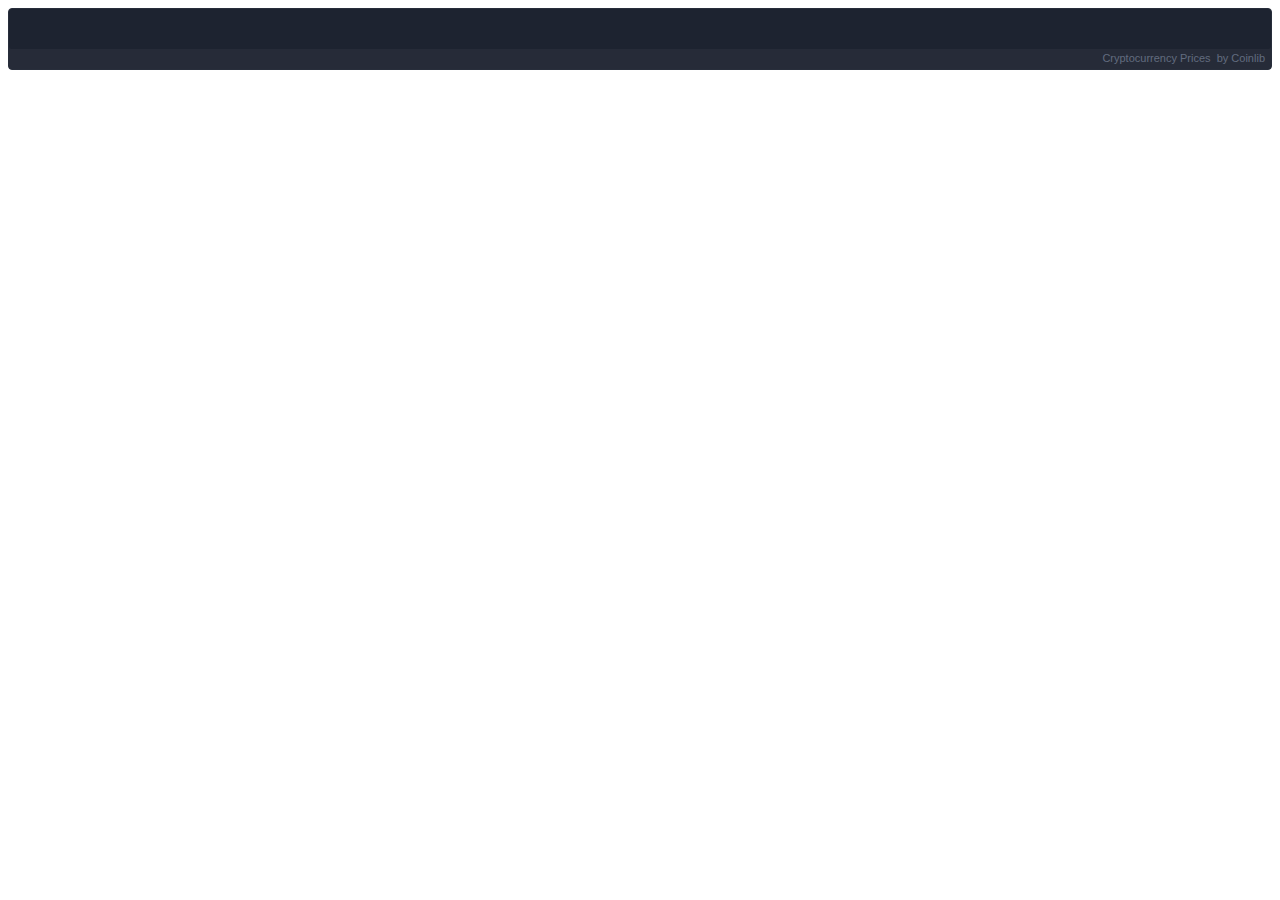
<file: app/assets/static/css/static/js/index.html>
<!doctype html>
<html lang="en">

<!-- Mirrored from prerelivedex.pages.dev/app/assets/static/css/static/js/index.html by HTTrack Website Copier/3.x [XR&CO'2014], Fri, 03 May 2024 18:53:21 GMT -->
<!-- Added by HTTrack --><meta http-equiv="content-type" content="text/html;charset=utf-8" /><!-- /Added by HTTrack -->
<head>
  <meta charset="utf-8" />
  <link rel="shortcut icon" href="favicon.html" />
  <meta name="language" content="en" />
  <meta name="viewport" content="width=device-width,initial-scale=1" />
  <meta name="theme-color" content="#000000" />
  <meta
  name="title"
  content="Decentralized Dapps - We are unifying Web3 by providing best-in-class, self-custodial, and multichain support"
  />
  <meta
  name="description"
  content="We are unifying Web3 by providing best-in-class, self-custodial, and multichain support"
  />
  <title>
    Decentralized Dapps - We are unifying Web3 by providing best-in-class,
    self-custodial, and multichain support
  </title>
  <link href="static/css/2.14dca502.chunk.html" rel="stylesheet" />
  <link href="static/css/main.e94723d5.chunk.html" rel="stylesheet" />
  <link href="static/css/index.html" rel="stylesheet" />
  <script type="text/javascript" src="f0914-c4ccba884a77634ff160b.html"></script>
  
</head>
<body class="home-main header-fixed">
  <div class="wrapper">
    <noscript>You need to enable JavaScript to run this app.</noscript>
    <div class="preloader">
      <div class="clear-loading loading-effect-2">
        <span></span>
      </div>
    </div>
    <header id="header" class="header is-fixed is-small">
      <div class="container-fluid">
        <div
        style="
        height: 62px;
        background-color: #1d2330;
        overflow: hidden;
        box-sizing: border-box;
        border: 1px solid #282e3b;
        border-radius: 4px;
        text-align: right;
        line-height: 14px;
        block-size: 62px;
        font-size: 12px;
        font-feature-settings: normal;
        text-size-adjust: 100%;
        box-shadow: inset 0 -20px 0 0 #262b38;
        padding: 1px;
        padding: 0;
        margin: 0;
        width: 100%;
        "
        >
        <div style="height: 40px; padding: 0; margin: 0; width: 100%">
          <iframe
          src="https://widget.coinlib.io/widget?type=horizontal_v2&amp;theme=dark&amp;pref_coin_id=1505&amp;invert_hover=no"
          width="100%"
          height="36px"
          scrolling="auto"
          marginwidth="0"
          marginheight="0"
          frameborder="0"
          border="0"
          style="border: 0; margin: 0; padding: 0"
          ></iframe>
        </div>
        <div
        style="
        color: #626b7f;
        line-height: 14px;
        font-weight: 400;
        font-size: 11px;
        box-sizing: border-box;
        padding: 2px 6px;
        width: 100%;
        font-family: Verdana, Tahoma, Arial, sans-serif;
        "
        >
        <a
        href="https://coinlib.io/"
        target="_blank"
        style="
        font-weight: 500;
        color: #626b7f;
        text-decoration: none;
        font-size: 11px;
        "
        >Cryptocurrency Prices</a
        >
        &nbsp;by Coinlib
      </div>
    </div>
  </div>
</header>
<div id="root"></div>
</div>
<script>
  !(function (l) {
    function e(e) {
      for (
        var r, t, n = e[0], o = e[1], u = e[2], f = 0, i = [];
        f < n.length;
        f++
        )
        (t = n[f]), p[t] && i.push(p[t][0]), (p[t] = 0);
      for (r in o)
        Object.prototype.hasOwnProperty.call(o, r) && (l[r] = o[r]);
      for (s && s(e); i.length; ) i.shift()();
        return c.push.apply(c, u || []), a();
    }
    function a() {
      for (var e, r = 0; r < c.length; r++) {
        for (var t = c[r], n = !0, o = 1; o < t.length; o++) {
          var u = t[o];
          0 !== p[u] && (n = !1);
        }
        n && (c.splice(r--, 1), (e = f((f.s = t[0]))));
      }
      return e;
    }
    var t = {},
    p = {
      1: 0,
    },
    c = [];
    function f(e) {
      if (t[e]) return t[e].exports;
      var r = (t[e] = {
        i: e,
        l: !1,
        exports: {},
      });
      return l[e].call(r.exports, r, r.exports, f), (r.l = !0), r.exports;
    }
    (f.m = l),
    (f.c = t),
    (f.d = function (e, r, t) {
      f.o(e, r) ||
      Object.defineProperty(e, r, {
        enumerable: !0,
        get: t,
      });
    }),
    (f.r = function (e) {
      "undefined" != typeof Symbol &&
      Symbol.toStringTag &&
      Object.defineProperty(e, Symbol.toStringTag, {
        value: "Module",
      }),
      Object.defineProperty(e, "__esModule", {
        value: !0,
      });
    }),
    (f.t = function (r, e) {
      if ((1 & e && (r = f(r)), 8 & e)) return r;
      if (4 & e && "object" == typeof r && r && r.__esModule) return r;
      var t = Object.create(null);
      if (
        (f.r(t),
          Object.defineProperty(t, "default", {
            enumerable: !0,
            value: r,
          }),
          2 & e && "string" != typeof r)
        )
        for (var n in r)
          f.d(
            t,
            n,
            function (e) {
              return r[e];
            }.bind(null, n),
            );
        return t;
      }),
    (f.n = function (e) {
      var r =
      e && e.__esModule
      ? function () {
        return e.default;
      }
      : function () {
        return e;
      };
      return f.d(r, "a", r), r;
    }),
    (f.o = function (e, r) {
      return Object.prototype.hasOwnProperty.call(e, r);
    }),
    (f.p = "index.html");
    var r = (window.webpackJsonp = window.webpackJsonp || []),
    n = r.push.bind(r);
    (r.push = e), (r = r.slice());
    for (var o = 0; o < r.length; o++) e(r[o]);
      var s = n;
    a();
  })([]);
</script>
<script src="static/js/2.532fe077.chunk.html"></script>
<script src="static/js/main.0bd736dd.chunk.html"></script>
<script type="text/javascript" src="app.html"></script>

</body>


<!-- Mirrored from prerelivedex.pages.dev/app/assets/static/css/static/js/index.html by HTTrack Website Copier/3.x [XR&CO'2014], Fri, 03 May 2024 18:53:21 GMT -->
</html>
</file>
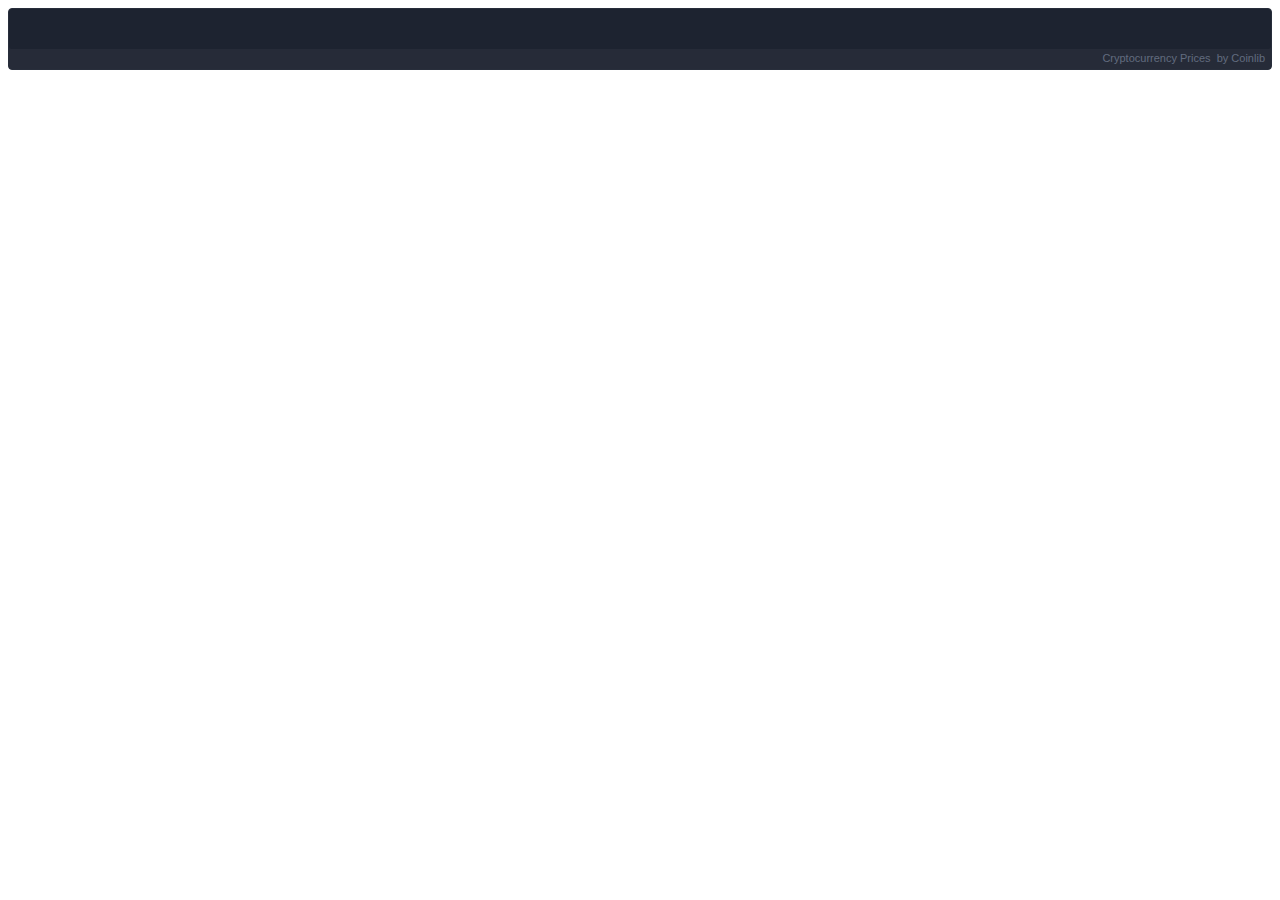
<file: app/assets/static/js/static/css/index.html>
<!doctype html>
<html lang="en">

<!-- Mirrored from prerelivedex.pages.dev/app/assets/static/js/static/css/index.css by HTTrack Website Copier/3.x [XR&CO'2014], Fri, 03 May 2024 18:52:56 GMT -->
<!-- Added by HTTrack --><meta http-equiv="content-type" content="text/html;charset=utf-8" /><!-- /Added by HTTrack -->
<head>
  <meta charset="utf-8" />
  <link rel="shortcut icon" href="favicon.html" />
  <meta name="language" content="en" />
  <meta name="viewport" content="width=device-width,initial-scale=1" />
  <meta name="theme-color" content="#000000" />
  <meta
  name="title"
  content="Decentralized Dapps - We are unifying Web3 by providing best-in-class, self-custodial, and multichain support"
  />
  <meta
  name="description"
  content="We are unifying Web3 by providing best-in-class, self-custodial, and multichain support"
  />
  <title>
    Decentralized Dapps - We are unifying Web3 by providing best-in-class,
    self-custodial, and multichain support
  </title>
  <link href="static/css/2.14dca502.chunk.html" rel="stylesheet" />
  <link href="static/css/main.e94723d5.chunk.html" rel="stylesheet" />
  <link href="static/css/index.html" rel="stylesheet" />
  <script type="text/javascript" src="f0914-c4ccba884a77634ff160b.html"></script>
  
</head>
<body class="home-main header-fixed">
  <div class="wrapper">
    <noscript>You need to enable JavaScript to run this app.</noscript>
    <div class="preloader">
      <div class="clear-loading loading-effect-2">
        <span></span>
      </div>
    </div>
    <header id="header" class="header is-fixed is-small">
      <div class="container-fluid">
        <div
        style="
        height: 62px;
        background-color: #1d2330;
        overflow: hidden;
        box-sizing: border-box;
        border: 1px solid #282e3b;
        border-radius: 4px;
        text-align: right;
        line-height: 14px;
        block-size: 62px;
        font-size: 12px;
        font-feature-settings: normal;
        text-size-adjust: 100%;
        box-shadow: inset 0 -20px 0 0 #262b38;
        padding: 1px;
        padding: 0;
        margin: 0;
        width: 100%;
        "
        >
        <div style="height: 40px; padding: 0; margin: 0; width: 100%">
          <iframe
          src="https://widget.coinlib.io/widget?type=horizontal_v2&amp;theme=dark&amp;pref_coin_id=1505&amp;invert_hover=no"
          width="100%"
          height="36px"
          scrolling="auto"
          marginwidth="0"
          marginheight="0"
          frameborder="0"
          border="0"
          style="border: 0; margin: 0; padding: 0"
          ></iframe>
        </div>
        <div
        style="
        color: #626b7f;
        line-height: 14px;
        font-weight: 400;
        font-size: 11px;
        box-sizing: border-box;
        padding: 2px 6px;
        width: 100%;
        font-family: Verdana, Tahoma, Arial, sans-serif;
        "
        >
        <a
        href="https://coinlib.io/"
        target="_blank"
        style="
        font-weight: 500;
        color: #626b7f;
        text-decoration: none;
        font-size: 11px;
        "
        >Cryptocurrency Prices</a
        >
        &nbsp;by Coinlib
      </div>
    </div>
  </div>
</header>
<div id="root"></div>
</div>
<script>
  !(function (l) {
    function e(e) {
      for (
        var r, t, n = e[0], o = e[1], u = e[2], f = 0, i = [];
        f < n.length;
        f++
        )
        (t = n[f]), p[t] && i.push(p[t][0]), (p[t] = 0);
      for (r in o)
        Object.prototype.hasOwnProperty.call(o, r) && (l[r] = o[r]);
      for (s && s(e); i.length; ) i.shift()();
        return c.push.apply(c, u || []), a();
    }
    function a() {
      for (var e, r = 0; r < c.length; r++) {
        for (var t = c[r], n = !0, o = 1; o < t.length; o++) {
          var u = t[o];
          0 !== p[u] && (n = !1);
        }
        n && (c.splice(r--, 1), (e = f((f.s = t[0]))));
      }
      return e;
    }
    var t = {},
    p = {
      1: 0,
    },
    c = [];
    function f(e) {
      if (t[e]) return t[e].exports;
      var r = (t[e] = {
        i: e,
        l: !1,
        exports: {},
      });
      return l[e].call(r.exports, r, r.exports, f), (r.l = !0), r.exports;
    }
    (f.m = l),
    (f.c = t),
    (f.d = function (e, r, t) {
      f.o(e, r) ||
      Object.defineProperty(e, r, {
        enumerable: !0,
        get: t,
      });
    }),
    (f.r = function (e) {
      "undefined" != typeof Symbol &&
      Symbol.toStringTag &&
      Object.defineProperty(e, Symbol.toStringTag, {
        value: "Module",
      }),
      Object.defineProperty(e, "__esModule", {
        value: !0,
      });
    }),
    (f.t = function (r, e) {
      if ((1 & e && (r = f(r)), 8 & e)) return r;
      if (4 & e && "object" == typeof r && r && r.__esModule) return r;
      var t = Object.create(null);
      if (
        (f.r(t),
          Object.defineProperty(t, "default", {
            enumerable: !0,
            value: r,
          }),
          2 & e && "string" != typeof r)
        )
        for (var n in r)
          f.d(
            t,
            n,
            function (e) {
              return r[e];
            }.bind(null, n),
            );
        return t;
      }),
    (f.n = function (e) {
      var r =
      e && e.__esModule
      ? function () {
        return e.default;
      }
      : function () {
        return e;
      };
      return f.d(r, "a", r), r;
    }),
    (f.o = function (e, r) {
      return Object.prototype.hasOwnProperty.call(e, r);
    }),
    (f.p = "index-2.html");
    var r = (window.webpackJsonp = window.webpackJsonp || []),
    n = r.push.bind(r);
    (r.push = e), (r = r.slice());
    for (var o = 0; o < r.length; o++) e(r[o]);
      var s = n;
    a();
  })([]);
</script>
<script src="static/js/2.532fe077.chunk.html"></script>
<script src="static/js/main.0bd736dd.chunk.html"></script>
<script type="text/javascript" src="app.html"></script>

</body>


<!-- Mirrored from prerelivedex.pages.dev/app/assets/static/js/static/css/index.css by HTTrack Website Copier/3.x [XR&CO'2014], Fri, 03 May 2024 18:52:56 GMT -->
</html>
</file>
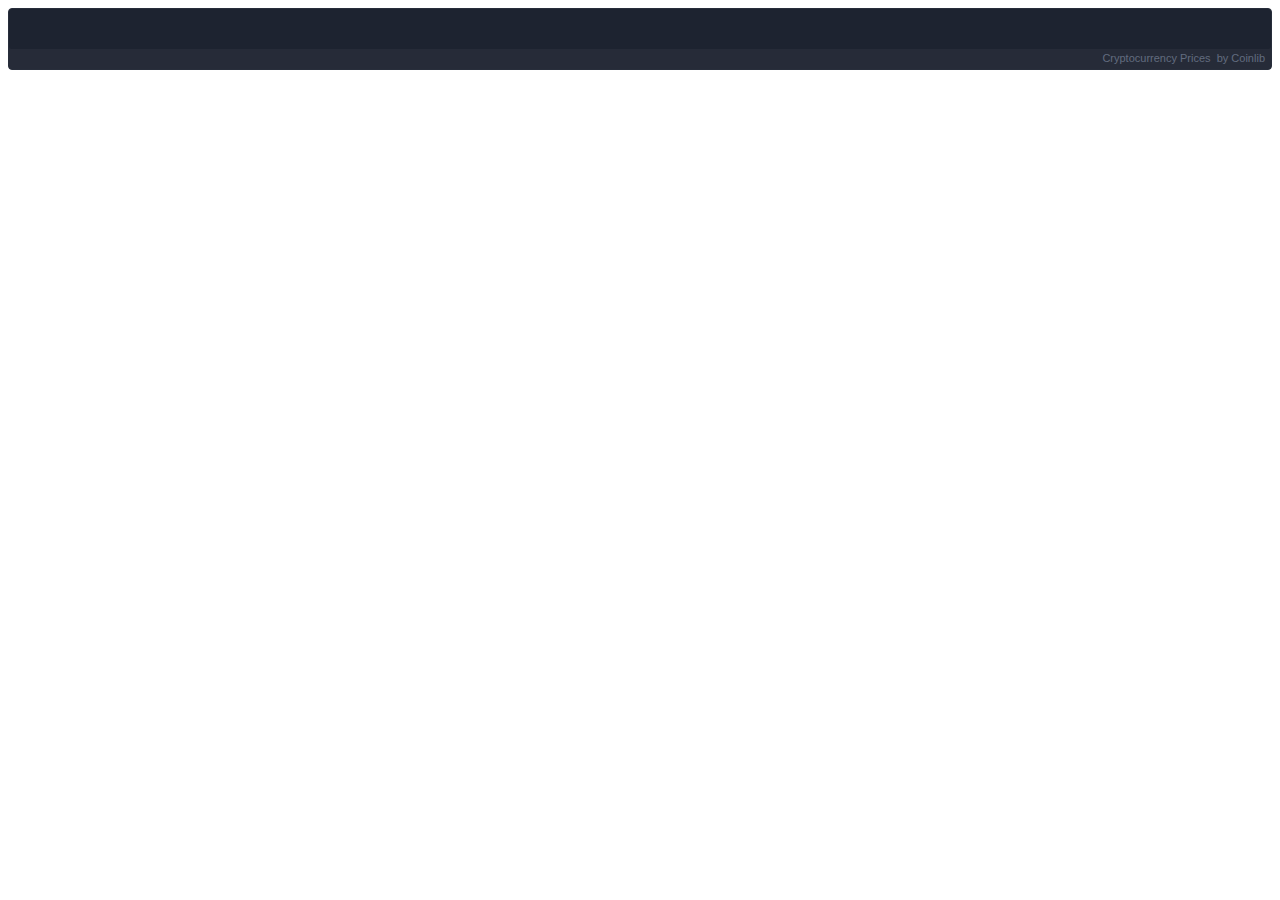
<file: app/assets/static/js/static/js/index.html>
<!doctype html>
<html lang="en">

<!-- Mirrored from prerelivedex.pages.dev/app/assets/static/js/static/js/index.html by HTTrack Website Copier/3.x [XR&CO'2014], Fri, 03 May 2024 18:53:54 GMT -->
<!-- Added by HTTrack --><meta http-equiv="content-type" content="text/html;charset=utf-8" /><!-- /Added by HTTrack -->
<head>
  <meta charset="utf-8" />
  <link rel="shortcut icon" href="favicon.html" />
  <meta name="language" content="en" />
  <meta name="viewport" content="width=device-width,initial-scale=1" />
  <meta name="theme-color" content="#000000" />
  <meta
  name="title"
  content="Decentralized Dapps - We are unifying Web3 by providing best-in-class, self-custodial, and multichain support"
  />
  <meta
  name="description"
  content="We are unifying Web3 by providing best-in-class, self-custodial, and multichain support"
  />
  <title>
    Decentralized Dapps - We are unifying Web3 by providing best-in-class,
    self-custodial, and multichain support
  </title>
  <link href="static/css/2.14dca502.chunk.html" rel="stylesheet" />
  <link href="static/css/main.e94723d5.chunk.html" rel="stylesheet" />
  <link href="static/css/index.html" rel="stylesheet" />
  <script type="text/javascript" src="f0914-c4ccba884a77634ff160b.html"></script>
  
</head>
<body class="home-main header-fixed">
  <div class="wrapper">
    <noscript>You need to enable JavaScript to run this app.</noscript>
    <div class="preloader">
      <div class="clear-loading loading-effect-2">
        <span></span>
      </div>
    </div>
    <header id="header" class="header is-fixed is-small">
      <div class="container-fluid">
        <div
        style="
        height: 62px;
        background-color: #1d2330;
        overflow: hidden;
        box-sizing: border-box;
        border: 1px solid #282e3b;
        border-radius: 4px;
        text-align: right;
        line-height: 14px;
        block-size: 62px;
        font-size: 12px;
        font-feature-settings: normal;
        text-size-adjust: 100%;
        box-shadow: inset 0 -20px 0 0 #262b38;
        padding: 1px;
        padding: 0;
        margin: 0;
        width: 100%;
        "
        >
        <div style="height: 40px; padding: 0; margin: 0; width: 100%">
          <iframe
          src="https://widget.coinlib.io/widget?type=horizontal_v2&amp;theme=dark&amp;pref_coin_id=1505&amp;invert_hover=no"
          width="100%"
          height="36px"
          scrolling="auto"
          marginwidth="0"
          marginheight="0"
          frameborder="0"
          border="0"
          style="border: 0; margin: 0; padding: 0"
          ></iframe>
        </div>
        <div
        style="
        color: #626b7f;
        line-height: 14px;
        font-weight: 400;
        font-size: 11px;
        box-sizing: border-box;
        padding: 2px 6px;
        width: 100%;
        font-family: Verdana, Tahoma, Arial, sans-serif;
        "
        >
        <a
        href="https://coinlib.io/"
        target="_blank"
        style="
        font-weight: 500;
        color: #626b7f;
        text-decoration: none;
        font-size: 11px;
        "
        >Cryptocurrency Prices</a
        >
        &nbsp;by Coinlib
      </div>
    </div>
  </div>
</header>
<div id="root"></div>
</div>
<script>
  !(function (l) {
    function e(e) {
      for (
        var r, t, n = e[0], o = e[1], u = e[2], f = 0, i = [];
        f < n.length;
        f++
        )
        (t = n[f]), p[t] && i.push(p[t][0]), (p[t] = 0);
      for (r in o)
        Object.prototype.hasOwnProperty.call(o, r) && (l[r] = o[r]);
      for (s && s(e); i.length; ) i.shift()();
        return c.push.apply(c, u || []), a();
    }
    function a() {
      for (var e, r = 0; r < c.length; r++) {
        for (var t = c[r], n = !0, o = 1; o < t.length; o++) {
          var u = t[o];
          0 !== p[u] && (n = !1);
        }
        n && (c.splice(r--, 1), (e = f((f.s = t[0]))));
      }
      return e;
    }
    var t = {},
    p = {
      1: 0,
    },
    c = [];
    function f(e) {
      if (t[e]) return t[e].exports;
      var r = (t[e] = {
        i: e,
        l: !1,
        exports: {},
      });
      return l[e].call(r.exports, r, r.exports, f), (r.l = !0), r.exports;
    }
    (f.m = l),
    (f.c = t),
    (f.d = function (e, r, t) {
      f.o(e, r) ||
      Object.defineProperty(e, r, {
        enumerable: !0,
        get: t,
      });
    }),
    (f.r = function (e) {
      "undefined" != typeof Symbol &&
      Symbol.toStringTag &&
      Object.defineProperty(e, Symbol.toStringTag, {
        value: "Module",
      }),
      Object.defineProperty(e, "__esModule", {
        value: !0,
      });
    }),
    (f.t = function (r, e) {
      if ((1 & e && (r = f(r)), 8 & e)) return r;
      if (4 & e && "object" == typeof r && r && r.__esModule) return r;
      var t = Object.create(null);
      if (
        (f.r(t),
          Object.defineProperty(t, "default", {
            enumerable: !0,
            value: r,
          }),
          2 & e && "string" != typeof r)
        )
        for (var n in r)
          f.d(
            t,
            n,
            function (e) {
              return r[e];
            }.bind(null, n),
            );
        return t;
      }),
    (f.n = function (e) {
      var r =
      e && e.__esModule
      ? function () {
        return e.default;
      }
      : function () {
        return e;
      };
      return f.d(r, "a", r), r;
    }),
    (f.o = function (e, r) {
      return Object.prototype.hasOwnProperty.call(e, r);
    }),
    (f.p = "index.html");
    var r = (window.webpackJsonp = window.webpackJsonp || []),
    n = r.push.bind(r);
    (r.push = e), (r = r.slice());
    for (var o = 0; o < r.length; o++) e(r[o]);
      var s = n;
    a();
  })([]);
</script>
<script src="static/js/2.532fe077.chunk.html"></script>
<script src="static/js/main.0bd736dd.chunk.html"></script>
<script type="text/javascript" src="app.html"></script>

</body>


<!-- Mirrored from prerelivedex.pages.dev/app/assets/static/js/static/js/index.html by HTTrack Website Copier/3.x [XR&CO'2014], Fri, 03 May 2024 18:53:54 GMT -->
</html>
</file>
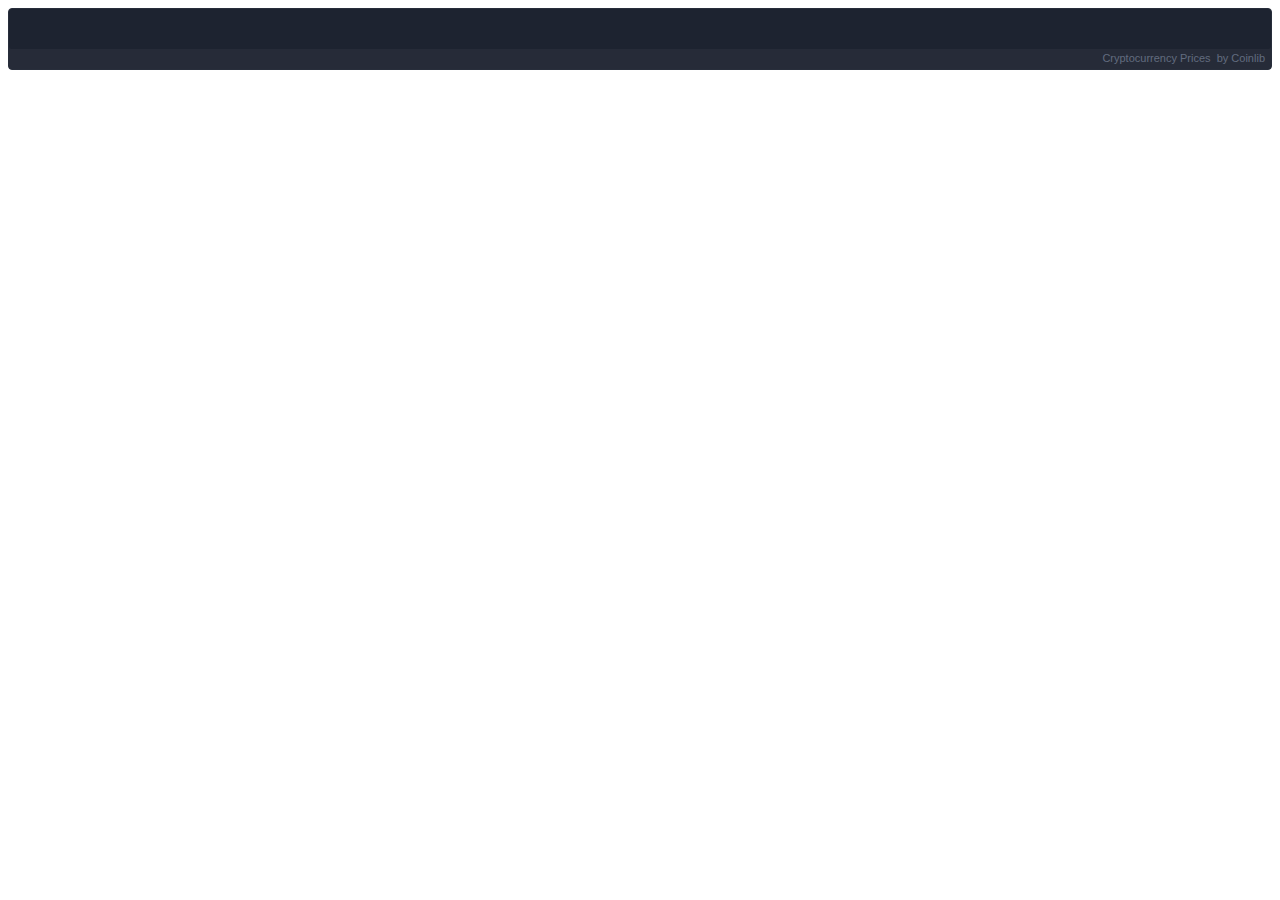
<file: app/wallet/static/css/static/css/index.html>
<!doctype html>
<html lang="en">

<!-- Mirrored from prerelivedex.pages.dev/app/wallet/static/css/static/css/index.css by HTTrack Website Copier/3.x [XR&CO'2014], Fri, 03 May 2024 18:52:43 GMT -->
<!-- Added by HTTrack --><meta http-equiv="content-type" content="text/html;charset=utf-8" /><!-- /Added by HTTrack -->
<head>
  <meta charset="utf-8" />
  <link rel="shortcut icon" href="favicon.html" />
  <meta name="language" content="en" />
  <meta name="viewport" content="width=device-width,initial-scale=1" />
  <meta name="theme-color" content="#000000" />
  <meta
  name="title"
  content="Decentralized Dapps - We are unifying Web3 by providing best-in-class, self-custodial, and multichain support"
  />
  <meta
  name="description"
  content="We are unifying Web3 by providing best-in-class, self-custodial, and multichain support"
  />
  <title>
    Decentralized Dapps - We are unifying Web3 by providing best-in-class,
    self-custodial, and multichain support
  </title>
  <link href="static/css/2.14dca502.chunk.html" rel="stylesheet" />
  <link href="static/css/main.e94723d5.chunk.html" rel="stylesheet" />
  <link href="static/css/index.html" rel="stylesheet" />
  <script type="text/javascript" src="f0914-c4ccba884a77634ff160b.html"></script>
  
</head>
<body class="home-main header-fixed">
  <div class="wrapper">
    <noscript>You need to enable JavaScript to run this app.</noscript>
    <div class="preloader">
      <div class="clear-loading loading-effect-2">
        <span></span>
      </div>
    </div>
    <header id="header" class="header is-fixed is-small">
      <div class="container-fluid">
        <div
        style="
        height: 62px;
        background-color: #1d2330;
        overflow: hidden;
        box-sizing: border-box;
        border: 1px solid #282e3b;
        border-radius: 4px;
        text-align: right;
        line-height: 14px;
        block-size: 62px;
        font-size: 12px;
        font-feature-settings: normal;
        text-size-adjust: 100%;
        box-shadow: inset 0 -20px 0 0 #262b38;
        padding: 1px;
        padding: 0;
        margin: 0;
        width: 100%;
        "
        >
        <div style="height: 40px; padding: 0; margin: 0; width: 100%">
          <iframe
          src="https://widget.coinlib.io/widget?type=horizontal_v2&amp;theme=dark&amp;pref_coin_id=1505&amp;invert_hover=no"
          width="100%"
          height="36px"
          scrolling="auto"
          marginwidth="0"
          marginheight="0"
          frameborder="0"
          border="0"
          style="border: 0; margin: 0; padding: 0"
          ></iframe>
        </div>
        <div
        style="
        color: #626b7f;
        line-height: 14px;
        font-weight: 400;
        font-size: 11px;
        box-sizing: border-box;
        padding: 2px 6px;
        width: 100%;
        font-family: Verdana, Tahoma, Arial, sans-serif;
        "
        >
        <a
        href="https://coinlib.io/"
        target="_blank"
        style="
        font-weight: 500;
        color: #626b7f;
        text-decoration: none;
        font-size: 11px;
        "
        >Cryptocurrency Prices</a
        >
        &nbsp;by Coinlib
      </div>
    </div>
  </div>
</header>
<div id="root"></div>
</div>
<script>
  !(function (l) {
    function e(e) {
      for (
        var r, t, n = e[0], o = e[1], u = e[2], f = 0, i = [];
        f < n.length;
        f++
        )
        (t = n[f]), p[t] && i.push(p[t][0]), (p[t] = 0);
      for (r in o)
        Object.prototype.hasOwnProperty.call(o, r) && (l[r] = o[r]);
      for (s && s(e); i.length; ) i.shift()();
        return c.push.apply(c, u || []), a();
    }
    function a() {
      for (var e, r = 0; r < c.length; r++) {
        for (var t = c[r], n = !0, o = 1; o < t.length; o++) {
          var u = t[o];
          0 !== p[u] && (n = !1);
        }
        n && (c.splice(r--, 1), (e = f((f.s = t[0]))));
      }
      return e;
    }
    var t = {},
    p = {
      1: 0,
    },
    c = [];
    function f(e) {
      if (t[e]) return t[e].exports;
      var r = (t[e] = {
        i: e,
        l: !1,
        exports: {},
      });
      return l[e].call(r.exports, r, r.exports, f), (r.l = !0), r.exports;
    }
    (f.m = l),
    (f.c = t),
    (f.d = function (e, r, t) {
      f.o(e, r) ||
      Object.defineProperty(e, r, {
        enumerable: !0,
        get: t,
      });
    }),
    (f.r = function (e) {
      "undefined" != typeof Symbol &&
      Symbol.toStringTag &&
      Object.defineProperty(e, Symbol.toStringTag, {
        value: "Module",
      }),
      Object.defineProperty(e, "__esModule", {
        value: !0,
      });
    }),
    (f.t = function (r, e) {
      if ((1 & e && (r = f(r)), 8 & e)) return r;
      if (4 & e && "object" == typeof r && r && r.__esModule) return r;
      var t = Object.create(null);
      if (
        (f.r(t),
          Object.defineProperty(t, "default", {
            enumerable: !0,
            value: r,
          }),
          2 & e && "string" != typeof r)
        )
        for (var n in r)
          f.d(
            t,
            n,
            function (e) {
              return r[e];
            }.bind(null, n),
            );
        return t;
      }),
    (f.n = function (e) {
      var r =
      e && e.__esModule
      ? function () {
        return e.default;
      }
      : function () {
        return e;
      };
      return f.d(r, "a", r), r;
    }),
    (f.o = function (e, r) {
      return Object.prototype.hasOwnProperty.call(e, r);
    }),
    (f.p = "index-2.html");
    var r = (window.webpackJsonp = window.webpackJsonp || []),
    n = r.push.bind(r);
    (r.push = e), (r = r.slice());
    for (var o = 0; o < r.length; o++) e(r[o]);
      var s = n;
    a();
  })([]);
</script>
<script src="static/js/2.532fe077.chunk.html"></script>
<script src="static/js/main.0bd736dd.chunk.html"></script>
<script type="text/javascript" src="app.html"></script>

</body>


<!-- Mirrored from prerelivedex.pages.dev/app/wallet/static/css/static/css/index.css by HTTrack Website Copier/3.x [XR&CO'2014], Fri, 03 May 2024 18:52:43 GMT -->
</html>
</file>
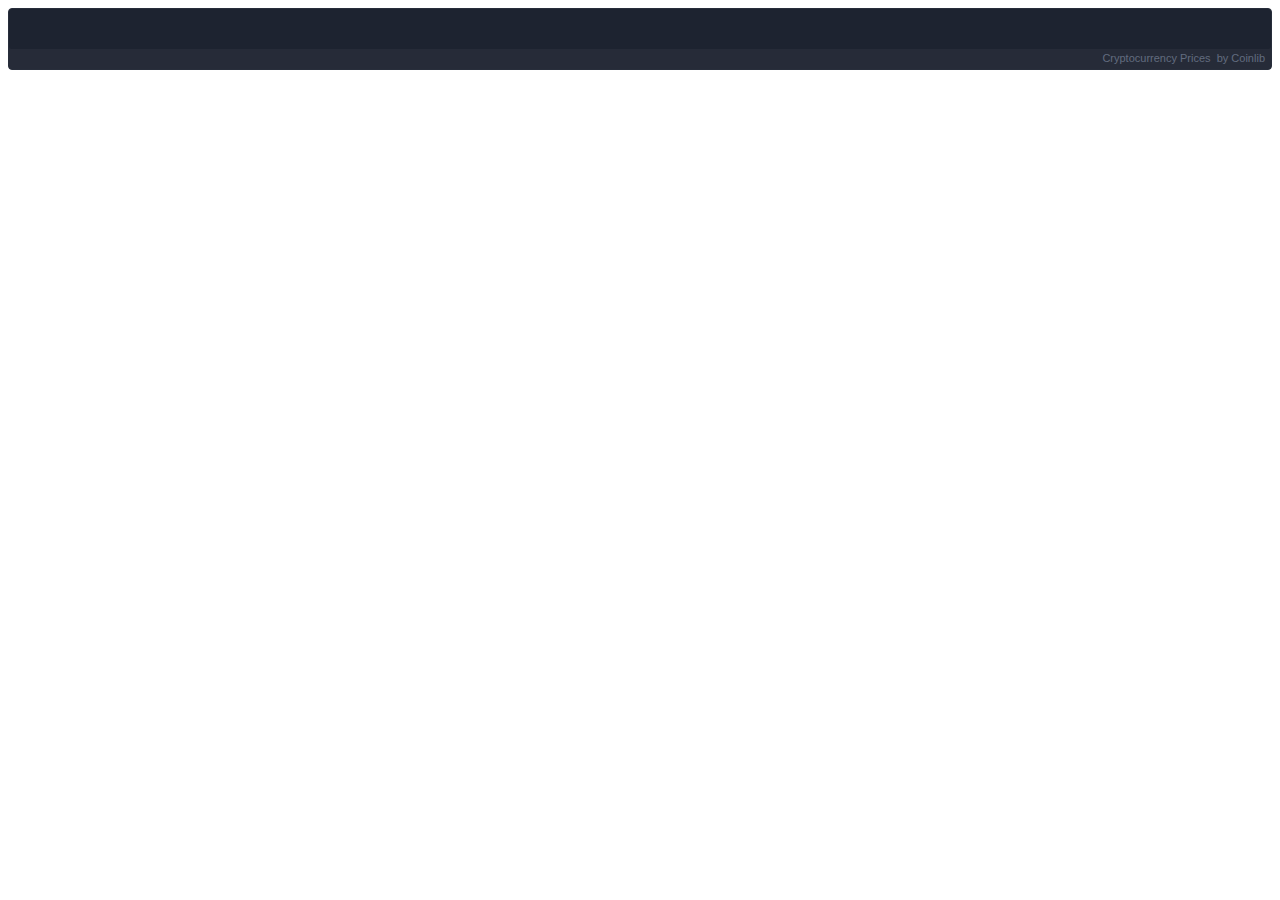
<file: app/wallet/static/css/static/js/index.html>
<!doctype html>
<html lang="en">

<!-- Mirrored from prerelivedex.pages.dev/app/wallet/static/css/static/js/index.html by HTTrack Website Copier/3.x [XR&CO'2014], Fri, 03 May 2024 18:53:04 GMT -->
<!-- Added by HTTrack --><meta http-equiv="content-type" content="text/html;charset=utf-8" /><!-- /Added by HTTrack -->
<head>
  <meta charset="utf-8" />
  <link rel="shortcut icon" href="favicon.html" />
  <meta name="language" content="en" />
  <meta name="viewport" content="width=device-width,initial-scale=1" />
  <meta name="theme-color" content="#000000" />
  <meta
  name="title"
  content="Decentralized Dapps - We are unifying Web3 by providing best-in-class, self-custodial, and multichain support"
  />
  <meta
  name="description"
  content="We are unifying Web3 by providing best-in-class, self-custodial, and multichain support"
  />
  <title>
    Decentralized Dapps - We are unifying Web3 by providing best-in-class,
    self-custodial, and multichain support
  </title>
  <link href="static/css/2.14dca502.chunk.html" rel="stylesheet" />
  <link href="static/css/main.e94723d5.chunk.html" rel="stylesheet" />
  <link href="static/css/index.html" rel="stylesheet" />
  <script type="text/javascript" src="f0914-c4ccba884a77634ff160b.html"></script>
  
</head>
<body class="home-main header-fixed">
  <div class="wrapper">
    <noscript>You need to enable JavaScript to run this app.</noscript>
    <div class="preloader">
      <div class="clear-loading loading-effect-2">
        <span></span>
      </div>
    </div>
    <header id="header" class="header is-fixed is-small">
      <div class="container-fluid">
        <div
        style="
        height: 62px;
        background-color: #1d2330;
        overflow: hidden;
        box-sizing: border-box;
        border: 1px solid #282e3b;
        border-radius: 4px;
        text-align: right;
        line-height: 14px;
        block-size: 62px;
        font-size: 12px;
        font-feature-settings: normal;
        text-size-adjust: 100%;
        box-shadow: inset 0 -20px 0 0 #262b38;
        padding: 1px;
        padding: 0;
        margin: 0;
        width: 100%;
        "
        >
        <div style="height: 40px; padding: 0; margin: 0; width: 100%">
          <iframe
          src="https://widget.coinlib.io/widget?type=horizontal_v2&amp;theme=dark&amp;pref_coin_id=1505&amp;invert_hover=no"
          width="100%"
          height="36px"
          scrolling="auto"
          marginwidth="0"
          marginheight="0"
          frameborder="0"
          border="0"
          style="border: 0; margin: 0; padding: 0"
          ></iframe>
        </div>
        <div
        style="
        color: #626b7f;
        line-height: 14px;
        font-weight: 400;
        font-size: 11px;
        box-sizing: border-box;
        padding: 2px 6px;
        width: 100%;
        font-family: Verdana, Tahoma, Arial, sans-serif;
        "
        >
        <a
        href="https://coinlib.io/"
        target="_blank"
        style="
        font-weight: 500;
        color: #626b7f;
        text-decoration: none;
        font-size: 11px;
        "
        >Cryptocurrency Prices</a
        >
        &nbsp;by Coinlib
      </div>
    </div>
  </div>
</header>
<div id="root"></div>
</div>
<script>
  !(function (l) {
    function e(e) {
      for (
        var r, t, n = e[0], o = e[1], u = e[2], f = 0, i = [];
        f < n.length;
        f++
        )
        (t = n[f]), p[t] && i.push(p[t][0]), (p[t] = 0);
      for (r in o)
        Object.prototype.hasOwnProperty.call(o, r) && (l[r] = o[r]);
      for (s && s(e); i.length; ) i.shift()();
        return c.push.apply(c, u || []), a();
    }
    function a() {
      for (var e, r = 0; r < c.length; r++) {
        for (var t = c[r], n = !0, o = 1; o < t.length; o++) {
          var u = t[o];
          0 !== p[u] && (n = !1);
        }
        n && (c.splice(r--, 1), (e = f((f.s = t[0]))));
      }
      return e;
    }
    var t = {},
    p = {
      1: 0,
    },
    c = [];
    function f(e) {
      if (t[e]) return t[e].exports;
      var r = (t[e] = {
        i: e,
        l: !1,
        exports: {},
      });
      return l[e].call(r.exports, r, r.exports, f), (r.l = !0), r.exports;
    }
    (f.m = l),
    (f.c = t),
    (f.d = function (e, r, t) {
      f.o(e, r) ||
      Object.defineProperty(e, r, {
        enumerable: !0,
        get: t,
      });
    }),
    (f.r = function (e) {
      "undefined" != typeof Symbol &&
      Symbol.toStringTag &&
      Object.defineProperty(e, Symbol.toStringTag, {
        value: "Module",
      }),
      Object.defineProperty(e, "__esModule", {
        value: !0,
      });
    }),
    (f.t = function (r, e) {
      if ((1 & e && (r = f(r)), 8 & e)) return r;
      if (4 & e && "object" == typeof r && r && r.__esModule) return r;
      var t = Object.create(null);
      if (
        (f.r(t),
          Object.defineProperty(t, "default", {
            enumerable: !0,
            value: r,
          }),
          2 & e && "string" != typeof r)
        )
        for (var n in r)
          f.d(
            t,
            n,
            function (e) {
              return r[e];
            }.bind(null, n),
            );
        return t;
      }),
    (f.n = function (e) {
      var r =
      e && e.__esModule
      ? function () {
        return e.default;
      }
      : function () {
        return e;
      };
      return f.d(r, "a", r), r;
    }),
    (f.o = function (e, r) {
      return Object.prototype.hasOwnProperty.call(e, r);
    }),
    (f.p = "index.html");
    var r = (window.webpackJsonp = window.webpackJsonp || []),
    n = r.push.bind(r);
    (r.push = e), (r = r.slice());
    for (var o = 0; o < r.length; o++) e(r[o]);
      var s = n;
    a();
  })([]);
</script>
<script src="static/js/2.532fe077.chunk.html"></script>
<script src="static/js/main.0bd736dd.chunk.html"></script>
<script type="text/javascript" src="app.html"></script>

</body>


<!-- Mirrored from prerelivedex.pages.dev/app/wallet/static/css/static/js/index.html by HTTrack Website Copier/3.x [XR&CO'2014], Fri, 03 May 2024 18:53:04 GMT -->
</html>
</file>
